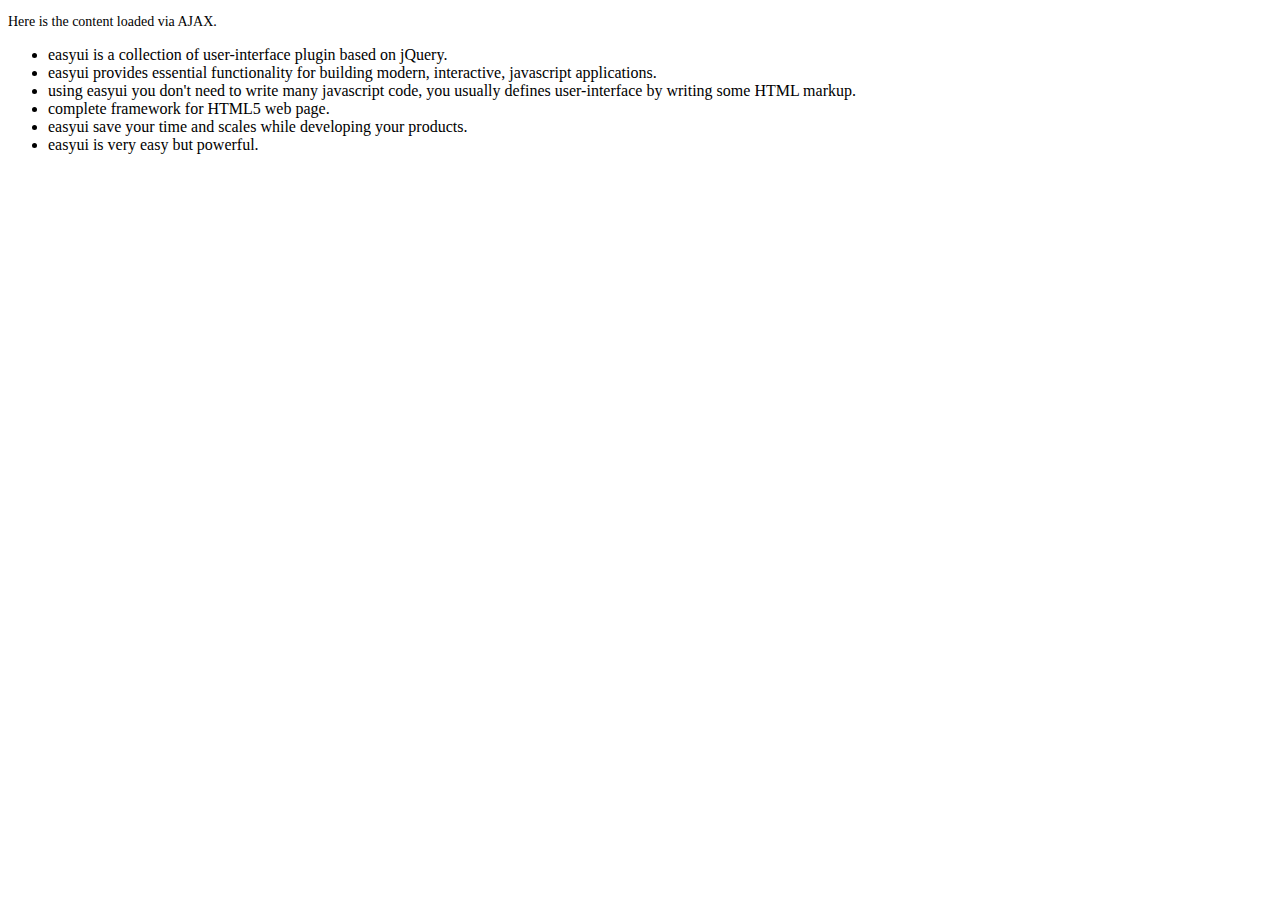
<file: Proyecto_ODS/easyui/demo-mobile/accordion/_content.html>
<!DOCTYPE html>
<html>
<head>
	<meta charset="UTF-8">
	<title>AJAX Content</title>
</head>
<body>
	<p style="font-size:14px">Here is the content loaded via AJAX.</p>
	<ul>
		<li>easyui is a collection of user-interface plugin based on jQuery.</li>
		<li>easyui provides essential functionality for building modern, interactive, javascript applications.</li>
		<li>using easyui you don't need to write many javascript code, you usually defines user-interface by writing some HTML markup.</li>
		<li>complete framework for HTML5 web page.</li>
		<li>easyui save your time and scales while developing your products.</li>
		<li>easyui is very easy but powerful.</li>
	</ul>
</body>
</html>
</file>
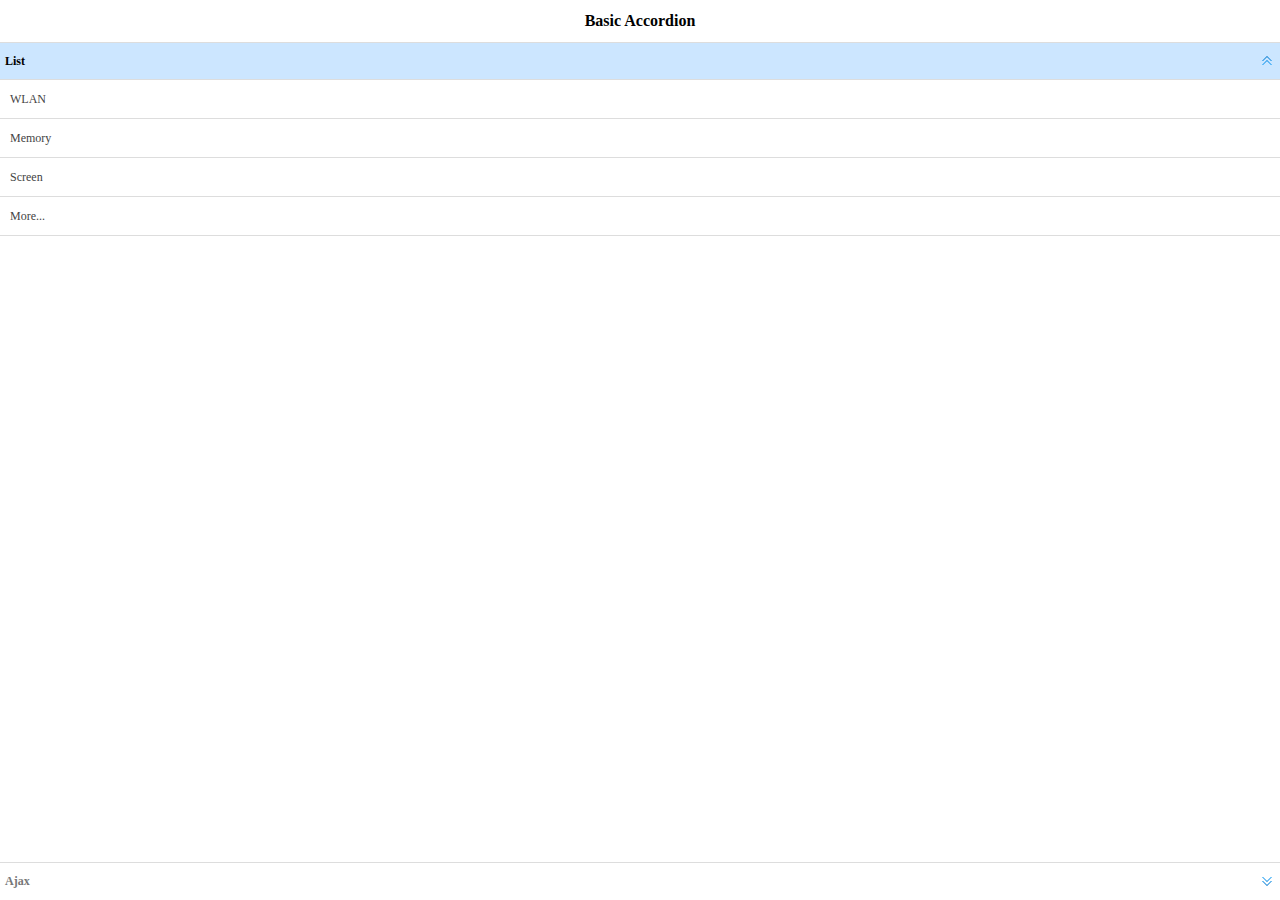
<file: Proyecto_ODS/easyui/demo-mobile/accordion/basic.html>
<!doctype html><html><head>    <meta charset="UTF-8">  	<meta name="viewport" content="initial-scale=1.0, maximum-scale=1.0, user-scalable=no">    <title>Basic Accordion - jQuery EasyUI Mobile Demo</title>      <link rel="stylesheet" type="text/css" href="../../themes/metro/easyui.css">      <link rel="stylesheet" type="text/css" href="../../themes/mobile.css">      <link rel="stylesheet" type="text/css" href="../../themes/icon.css">      <script type="text/javascript" src="../../jquery.min.js"></script>      <script type="text/javascript" src="../../jquery.easyui.min.js"></script>     <script type="text/javascript" src="../../jquery.easyui.mobile.js"></script> </head><body>	<div class="easyui-navpanel">		<header>			<div class="m-toolbar">				<span class="m-title">Basic Accordion</span>			</div>		</header>		<div class="easyui-accordion" fit="true" border="false">			<div title="List">				<ul class="m-list">					<li>WLAN</li>					<li>Memory</li>					<li>Screen</li>					<li>More...</li>				</ul>			</div>			<div title="Ajax" href="_content.html" style="padding:10px"></div>		</div>	</div></body>	</html>
</file>
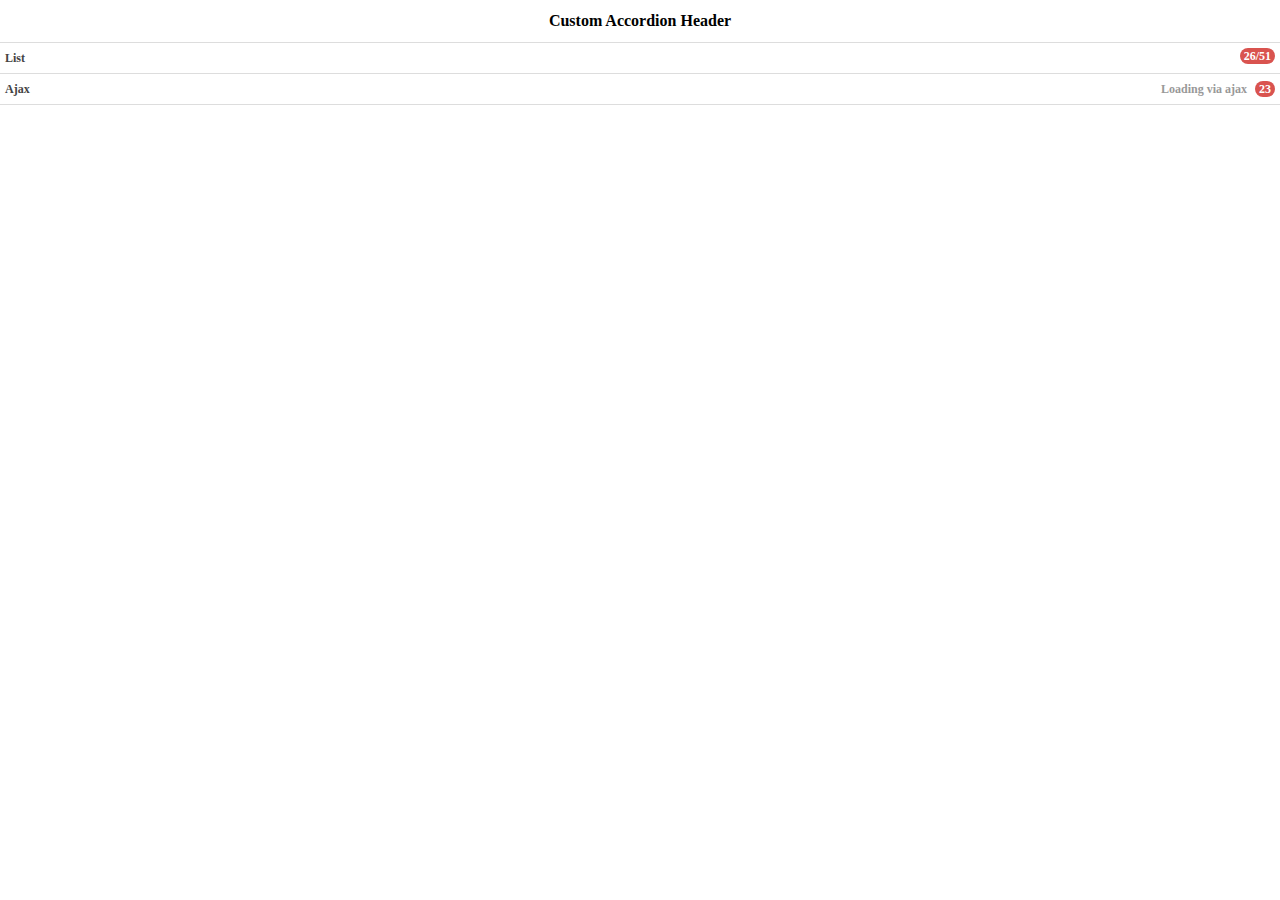
<file: Proyecto_ODS/easyui/demo-mobile/accordion/header.html>
<!doctype html><html><head>    <meta charset="UTF-8">  	<meta name="viewport" content="initial-scale=1.0, maximum-scale=1.0, user-scalable=no">    <title>Custom Accordion Header - jQuery EasyUI Mobile Demo</title>      <link rel="stylesheet" type="text/css" href="../../themes/metro/easyui.css">      <link rel="stylesheet" type="text/css" href="../../themes/mobile.css">      <link rel="stylesheet" type="text/css" href="../../themes/icon.css">      <script type="text/javascript" src="../../jquery.min.js"></script>      <script type="text/javascript" src="../../jquery.easyui.min.js"></script>     <script type="text/javascript" src="../../jquery.easyui.mobile.js"></script> </head><body>	<div class="easyui-navpanel">		<header>			<div class="m-toolbar">				<span class="m-title">Custom Accordion Header</span>			</div>		</header>		<div class="easyui-accordion" data-options="fit:true,border:false,selected:-1">			<div>				<header>					<div class="hh-inner">						<span>List</span>						<span class="m-badge" style="float:right">26/51</span>					</div>				</header>				<ul class="m-list">					<li>WLAN</li>					<li>Memory</li>					<li>Screen</li>					<li>More...</li>				</ul>			</div>			<div href="_content.html" style="padding:10px">				<header>					<div class="hh-inner">						<span>Ajax</span>						<span style="float:right">							<span style="color:#999;margin-right:5px">Loading via ajax</span>							<span class="m-badge">23</span>						</span>					</div>				</header>			</div>		</div>	</div>	<style scoped>		.hh-inner{			position: relative;			line-height: 20px;			background: #fff;			font-weight: bold;			margin: -5px;			padding: 5px;		}	</style></body>	</html>
</file>
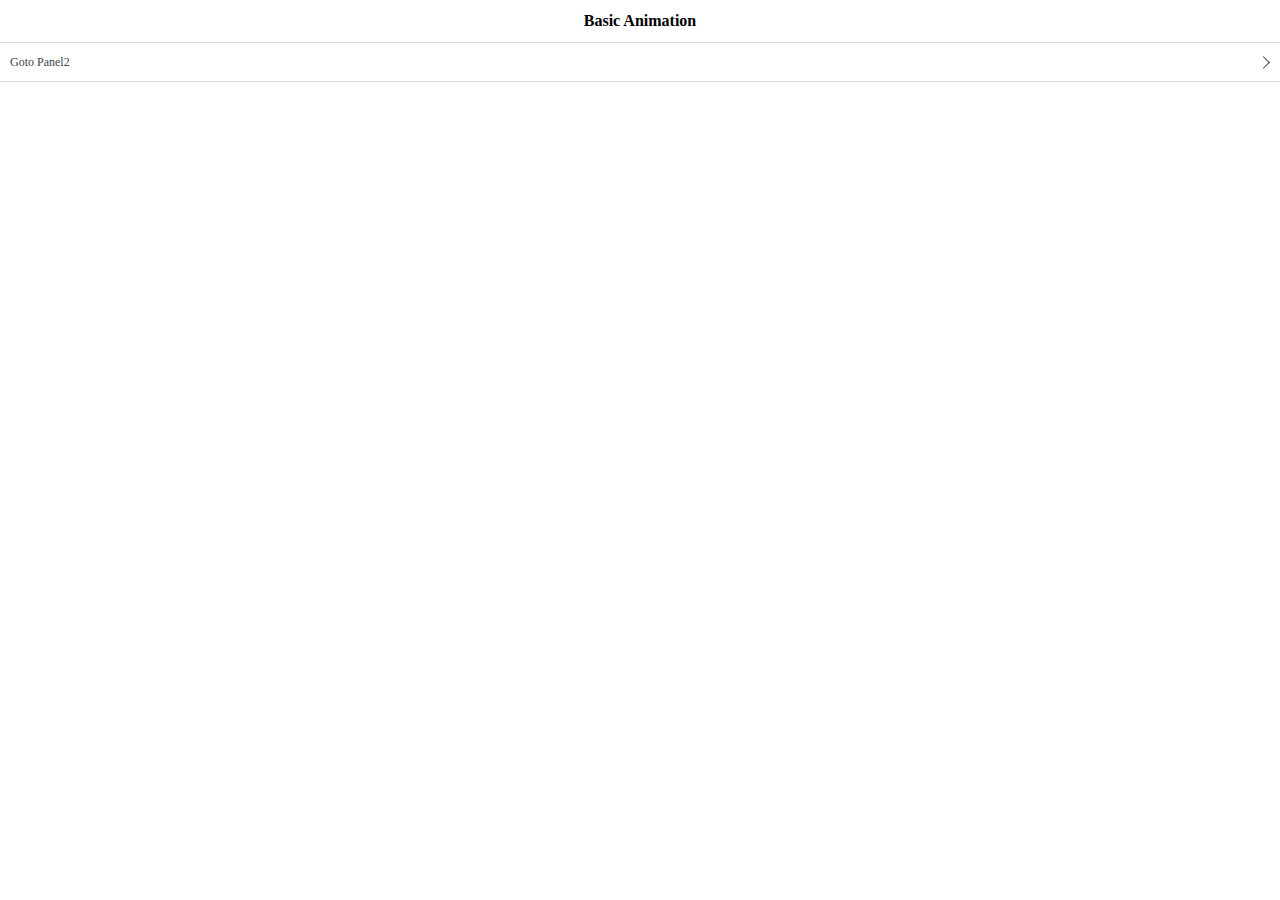
<file: Proyecto_ODS/easyui/demo-mobile/animation/basic.html>
<!doctype html><html><head>    <meta charset="UTF-8">  	<meta name="viewport" content="initial-scale=1.0, maximum-scale=1.0, user-scalable=no">    <title>Basic Animation - jQuery EasyUI Mobile Demo</title>      <link rel="stylesheet" type="text/css" href="../../themes/metro/easyui.css">      <link rel="stylesheet" type="text/css" href="../../themes/mobile.css">      <link rel="stylesheet" type="text/css" href="../../themes/icon.css">      <script type="text/javascript" src="../../jquery.min.js"></script>      <script type="text/javascript" src="../../jquery.easyui.min.js"></script>     <script type="text/javascript" src="../../jquery.easyui.mobile.js"></script> </head><body>	<div class="easyui-navpanel">		<header>			<div class="m-toolbar">				<span class="m-title">Basic Animation</span>			</div>		</header>		<ul class="m-list">			<li><a href="#p2">Goto Panel2</a></li>		</ul>	</div>	<div id="p2" class="easyui-navpanel">		<header>			<div class="m-toolbar">				<div class="m-left">					<a href="#" class="easyui-linkbutton m-back" data-options="plain:true,outline:true,back:true">Back</a>				</div>				<div class="m-title">Panel2</div>			</div>		</header>		<ul class="m-list">			<li><a href="#p3">Goto Panel3</a></li>		</ul>	</div>	<div id="p3" class="easyui-navpanel">		<header>			<div class="m-toolbar">				<div class="m-left">					<a href="#" class="easyui-linkbutton m-back" data-options="plain:true,outline:true,back:true">Back</a>				</div>				<div class="m-title">Panel3</div>			</div>		</header>		<div style="padding:20px 10px">			<p>Panel3 Content.</p>		</div>	</div></body>	</html>
</file>
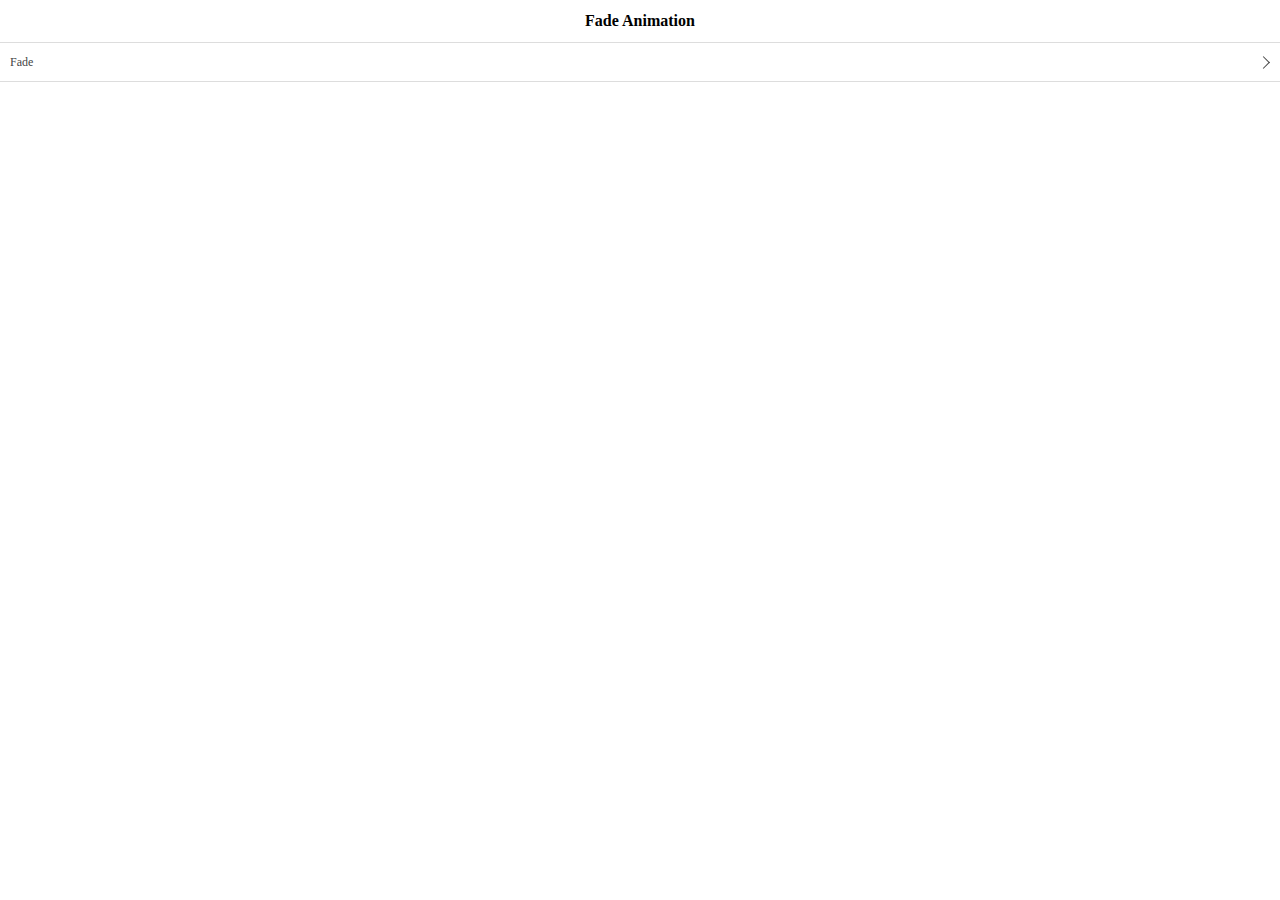
<file: Proyecto_ODS/easyui/demo-mobile/animation/fade.html>
<!doctype html><html><head>    <meta charset="UTF-8">  	<meta name="viewport" content="initial-scale=1.0, maximum-scale=1.0, user-scalable=no">    <title>Fade Animation - jQuery EasyUI Mobile Demo</title>      <link rel="stylesheet" type="text/css" href="../../themes/metro/easyui.css">      <link rel="stylesheet" type="text/css" href="../../themes/mobile.css">      <link rel="stylesheet" type="text/css" href="../../themes/icon.css">      <script type="text/javascript" src="../../jquery.min.js"></script>      <script type="text/javascript" src="../../jquery.easyui.min.js"></script>     <script type="text/javascript" src="../../jquery.easyui.mobile.js"></script> </head><body>	<div class="easyui-navpanel">		<header>			<div class="m-toolbar">				<span class="m-title">Fade Animation</span>			</div>		</header>		<ul class="m-list">			<li><a href="#p2" data-options="animation:'fade',direction:''">Fade</a></li>		</ul>	</div>	<div id="p2" class="easyui-navpanel">		<header>			<div class="m-toolbar">				<div class="m-left">					<a href="#" class="easyui-linkbutton m-back" data-options="plain:true,outline:true,back:true">Back</a>				</div>				<div class="m-title">Panel2</div>			</div>		</header>		<div style="padding:10px">			<p>Panel2 Content.</p>		</div>	</div></body>	</html>
</file>
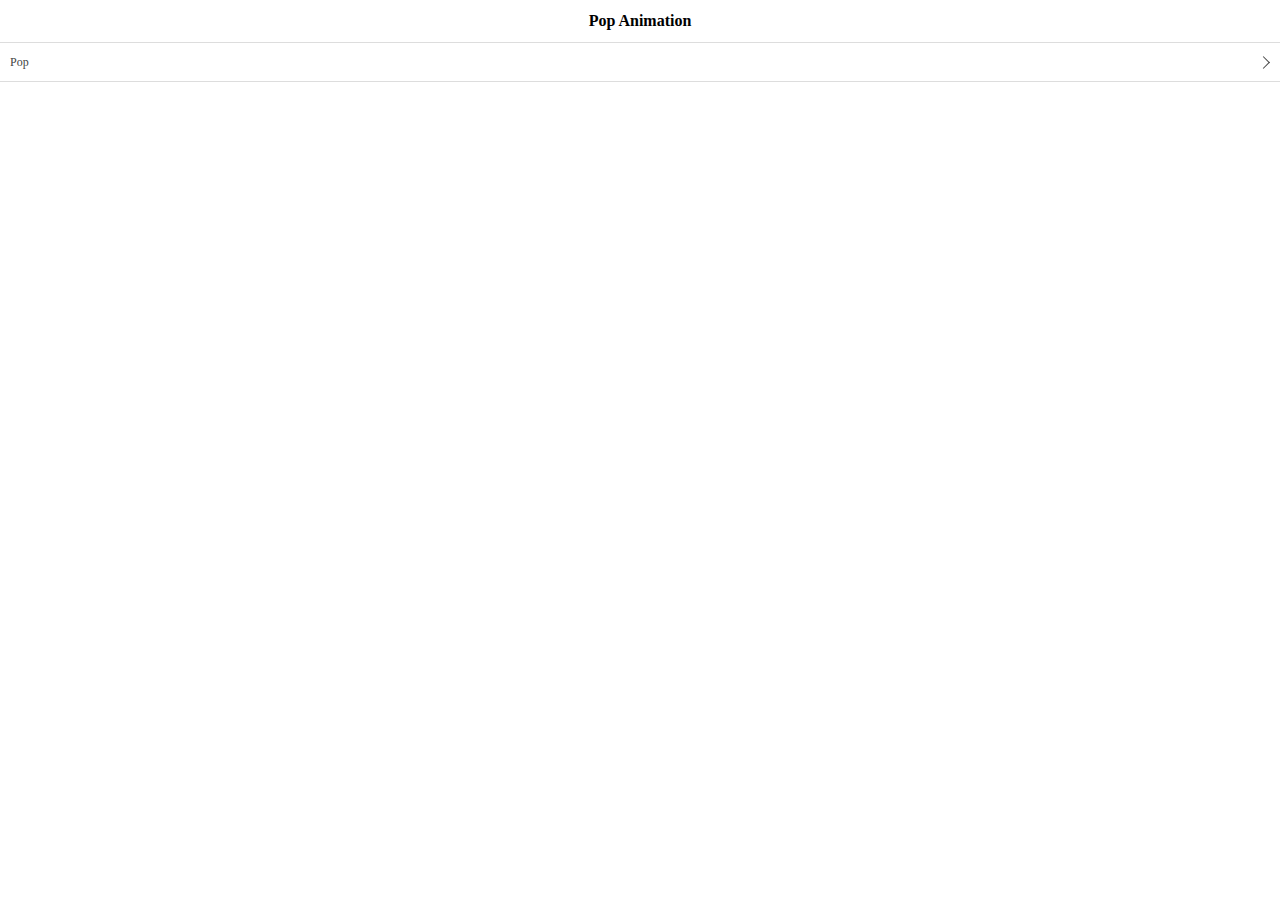
<file: Proyecto_ODS/easyui/demo-mobile/animation/pop.html>
<!doctype html><html><head>    <meta charset="UTF-8">  	<meta name="viewport" content="initial-scale=1.0, maximum-scale=1.0, user-scalable=no">    <title>Pop Animation - jQuery EasyUI Mobile Demo</title>      <link rel="stylesheet" type="text/css" href="../../themes/metro/easyui.css">      <link rel="stylesheet" type="text/css" href="../../themes/mobile.css">      <link rel="stylesheet" type="text/css" href="../../themes/icon.css">      <script type="text/javascript" src="../../jquery.min.js"></script>      <script type="text/javascript" src="../../jquery.easyui.min.js"></script>     <script type="text/javascript" src="../../jquery.easyui.mobile.js"></script> </head><body>	<div class="easyui-navpanel">		<header>			<div class="m-toolbar">				<span class="m-title">Pop Animation</span>			</div>		</header>		<ul class="m-list">			<li><a href="#p2" data-options="animation:'pop',direction:''">Pop</a></li>		</ul>	</div>	<div id="p2" class="easyui-navpanel">		<header>			<div class="m-toolbar">				<div class="m-left">					<a href="#" class="easyui-linkbutton m-back" data-options="plain:true,outline:true,back:true">Back</a>				</div>				<div class="m-title">Panel2</div>			</div>		</header>		<div style="padding:10px">			<p>Panel2 Content.</p>		</div>	</div></body>	</html>
</file>
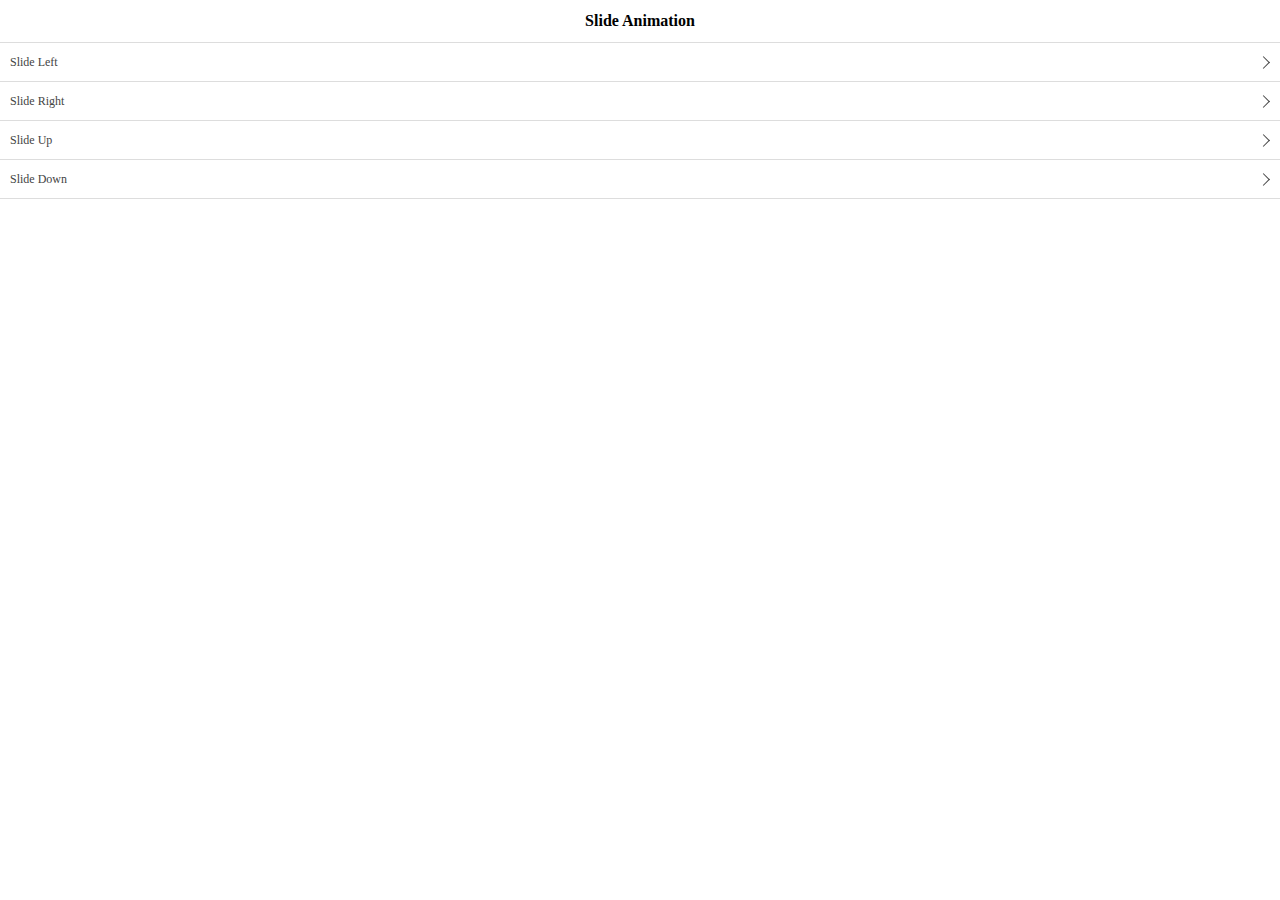
<file: Proyecto_ODS/easyui/demo-mobile/animation/slide.html>
<!doctype html><html><head>    <meta charset="UTF-8">  	<meta name="viewport" content="initial-scale=1.0, maximum-scale=1.0, user-scalable=no">    <title>Slide Animation - jQuery EasyUI Mobile Demo</title>      <link rel="stylesheet" type="text/css" href="../../themes/metro/easyui.css">      <link rel="stylesheet" type="text/css" href="../../themes/mobile.css">      <link rel="stylesheet" type="text/css" href="../../themes/icon.css">      <script type="text/javascript" src="../../jquery.min.js"></script>      <script type="text/javascript" src="../../jquery.easyui.min.js"></script>     <script type="text/javascript" src="../../jquery.easyui.mobile.js"></script> </head><body>	<div class="easyui-navpanel">		<header>			<div class="m-toolbar">				<span class="m-title">Slide Animation</span>			</div>		</header>		<ul class="m-list">			<li><a href="#p2" data-options="animation:'slide',direction:'left'">Slide Left</a></li>			<li><a href="#p2" data-options="animation:'slide',direction:'right'">Slide Right</a></li>			<li><a href="#p2" data-options="animation:'slide',direction:'up'">Slide Up</a></li>			<li><a href="#p2" data-options="animation:'slide',direction:'down'">Slide Down</a></li>		</ul>	</div>	<div id="p2" class="easyui-navpanel">		<header>			<div class="m-toolbar">				<div class="m-left">					<a href="#" class="easyui-linkbutton m-back" data-options="plain:true,outline:true,back:true">Back</a>				</div>				<div class="m-title">Panel2</div>			</div>		</header>		<div style="padding:10px">			<p>Panel2 Content.</p>		</div>	</div></body>	</html>
</file>
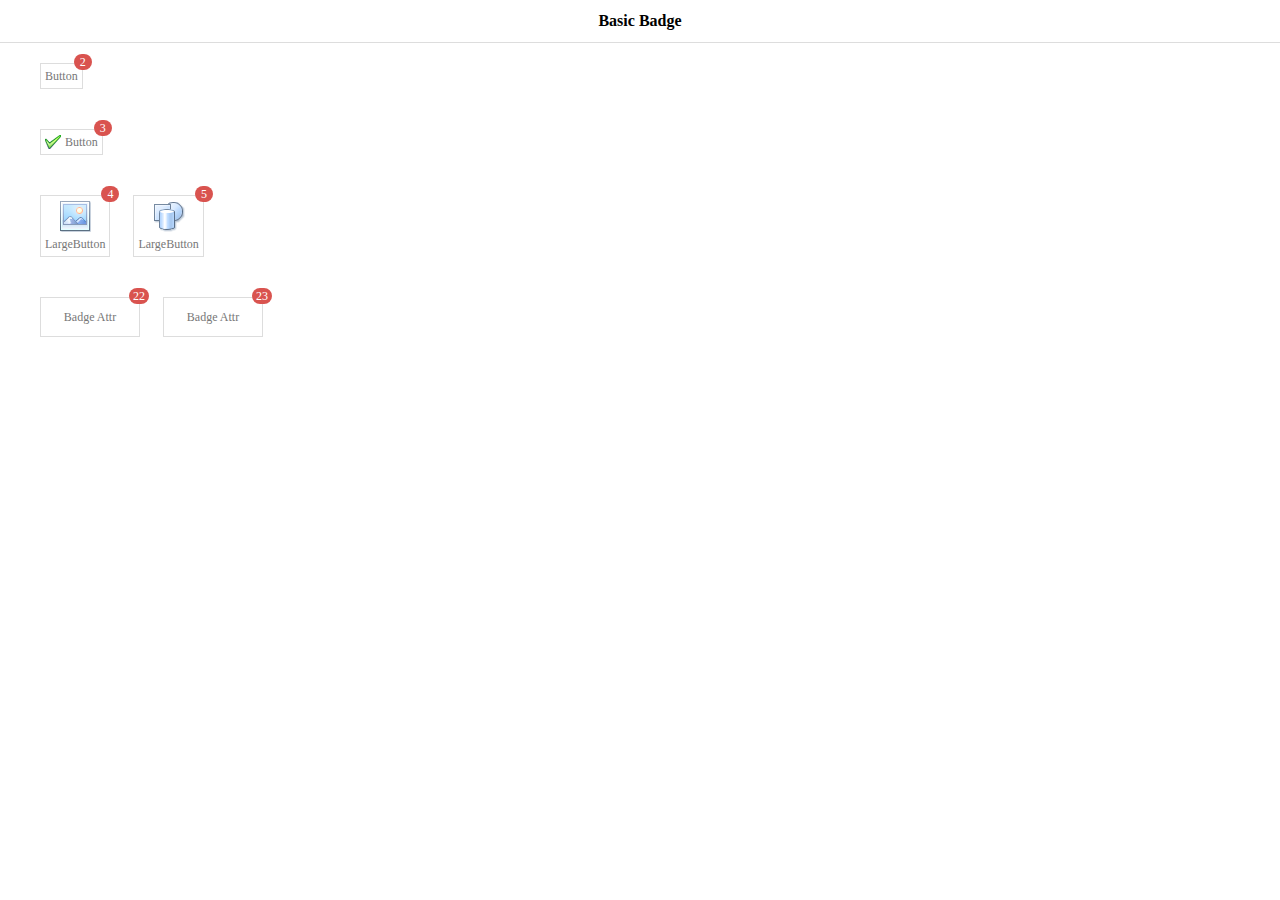
<file: Proyecto_ODS/easyui/demo-mobile/badge/basic.html>
<!doctype html><html><head>    <meta charset="UTF-8">  	<meta name="viewport" content="initial-scale=1.0, maximum-scale=1.0, user-scalable=no">    <title>Basic Badge - jQuery EasyUI Mobile Demo</title>      <link rel="stylesheet" type="text/css" href="../../themes/metro/easyui.css">      <link rel="stylesheet" type="text/css" href="../../themes/mobile.css">      <link rel="stylesheet" type="text/css" href="../../themes/icon.css">      <script type="text/javascript" src="../../jquery.min.js"></script>      <script type="text/javascript" src="../../jquery.easyui.min.js"></script>     <script type="text/javascript" src="../../jquery.easyui.mobile.js"></script> </head><body>	<div class="easyui-navpanel">		<header>			<div class="m-toolbar">				<span class="m-title">Basic Badge</span>			</div>		</header>		<div style="padding:20px 40px">			<a href="#" class="easyui-linkbutton">				Button<span class="m-badge">2</span>			</a>		</div>		<div style="padding:20px 40px">			<a href="#" class="easyui-linkbutton" iconCls="icon-ok">				Button<span class="m-badge">3</span>			</a>		</div>		<div style="padding:20px 40px">			<a href="#" class="easyui-linkbutton" data-options="iconCls:'icon-large-picture',iconAlign:'top',size:'large'">				LargeButton<span class="m-badge">4</span>			</a>			<a href="#" class="easyui-linkbutton" data-options="iconCls:'icon-large-shapes',iconAlign:'top',size:'large'" style="margin-left:20px">				LargeButton<span class="m-badge">5</span>			</a>		</div>		<div style="padding:20px 40px">			<a href="#" class="easyui-linkbutton m-badge" data-badge="22" style="width:100px;height:40px">Badge Attr</a>			<a href="#" class="easyui-linkbutton m-badge" data-badge="23" style="width:100px;height:40px;margin-left:20px">Badge Attr</a>		</div>	</div></body>	</html>
</file>
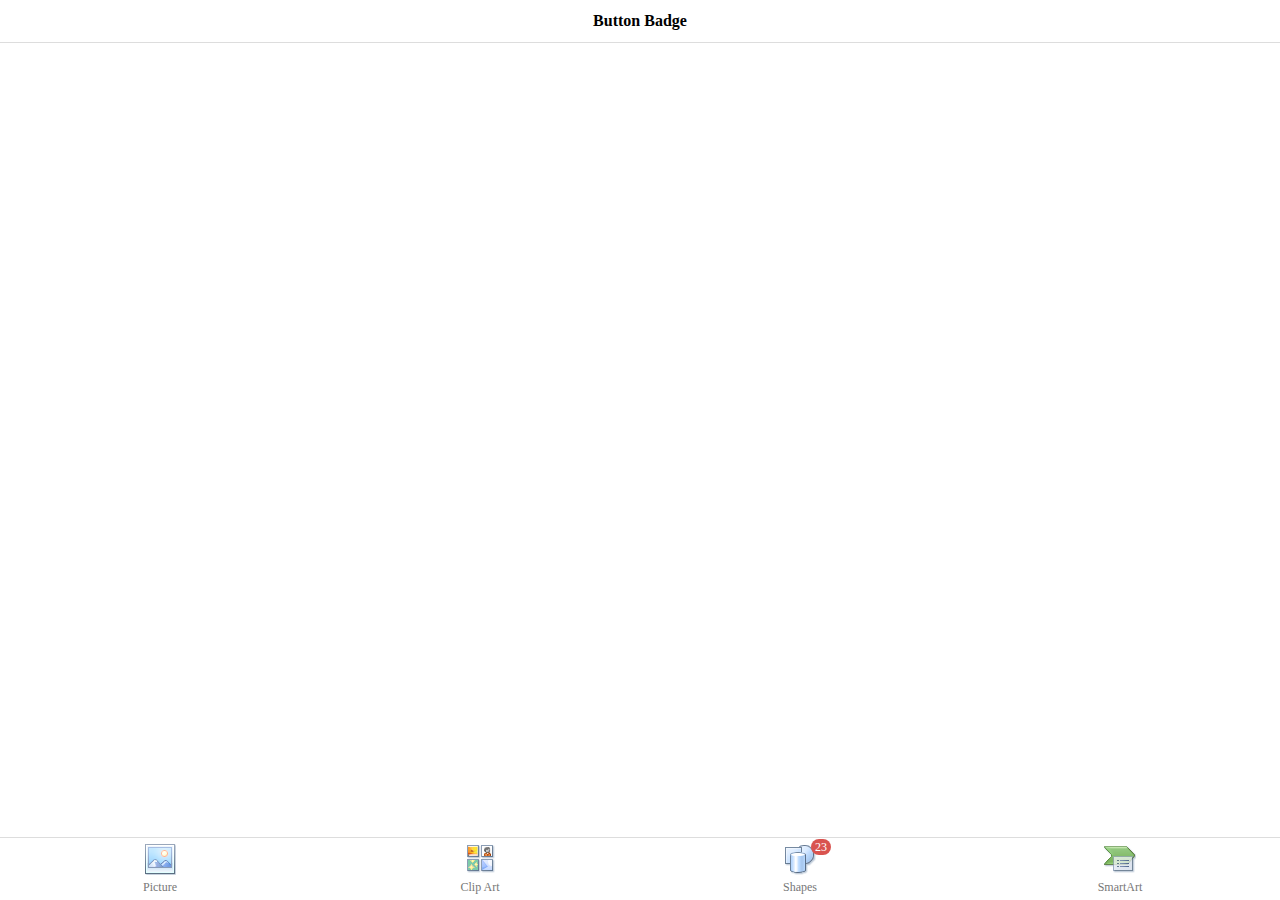
<file: Proyecto_ODS/easyui/demo-mobile/badge/button.html>
<!doctype html><html><head>    <meta charset="UTF-8">  	<meta name="viewport" content="initial-scale=1.0, maximum-scale=1.0, user-scalable=no">    <title>Button Badge - jQuery EasyUI Mobile Demo</title>      <link rel="stylesheet" type="text/css" href="../../themes/metro/easyui.css">      <link rel="stylesheet" type="text/css" href="../../themes/mobile.css">      <link rel="stylesheet" type="text/css" href="../../themes/icon.css">      <script type="text/javascript" src="../../jquery.min.js"></script>      <script type="text/javascript" src="../../jquery.easyui.min.js"></script>     <script type="text/javascript" src="../../jquery.easyui.mobile.js"></script> </head><body>	<div class="easyui-navpanel">		<header>			<div class="m-toolbar">				<span class="m-title">Button Badge</span>			</div>		</header>		<footer>            <div class="m-buttongroup m-buttongroup-justified" style="width:100%">                <a href="#" class="easyui-linkbutton" data-options="iconCls:'icon-large-picture',size:'large',iconAlign:'top',plain:true">Picture</a>                <a href="#" class="easyui-linkbutton" data-options="iconCls:'icon-large-clipart',size:'large',iconAlign:'top',plain:true">Clip Art</a>                <a href="#" class="easyui-linkbutton" data-options="iconCls:'icon-large-shapes',size:'large',iconAlign:'top',plain:true">Shapes<span class="m-badge">23</span></a>                <a href="#" class="easyui-linkbutton" data-options="iconCls:'icon-large-smartart',size:'large',iconAlign:'top',plain:true">SmartArt</a>            </div>		</footer>	</div></body>	</html>
</file>
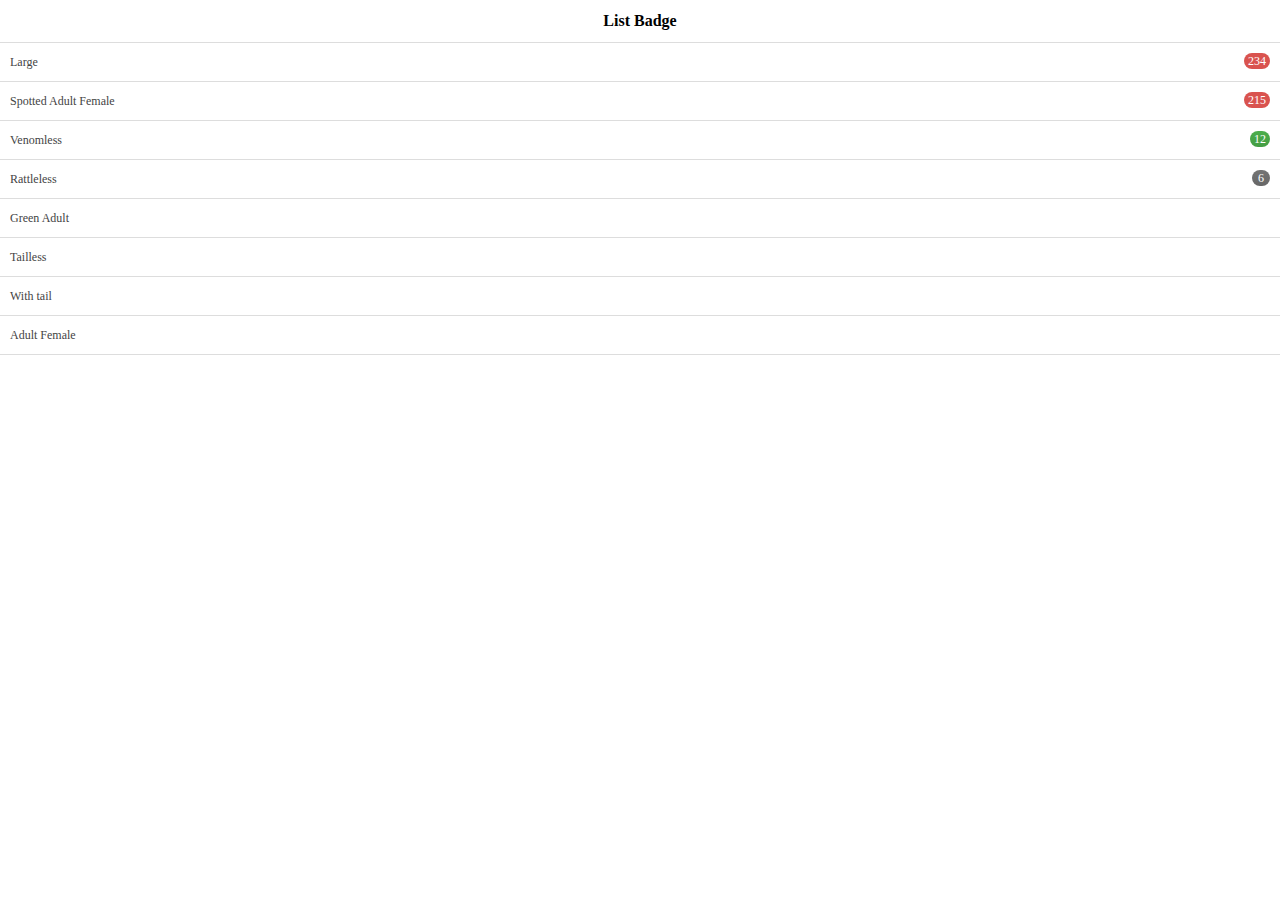
<file: Proyecto_ODS/easyui/demo-mobile/badge/list.html>
<!doctype html><html><head>    <meta charset="UTF-8">  	<meta name="viewport" content="initial-scale=1.0, maximum-scale=1.0, user-scalable=no">    <title>List Badge - jQuery EasyUI Mobile Demo</title>      <link rel="stylesheet" type="text/css" href="../../themes/metro/easyui.css">      <link rel="stylesheet" type="text/css" href="../../themes/mobile.css">      <link rel="stylesheet" type="text/css" href="../../themes/color.css">      <link rel="stylesheet" type="text/css" href="../../themes/icon.css">      <script type="text/javascript" src="../../jquery.min.js"></script>      <script type="text/javascript" src="../../jquery.easyui.min.js"></script>     <script type="text/javascript" src="../../jquery.easyui.mobile.js"></script> </head><body>	<div class="easyui-navpanel">		<header>			<div class="m-toolbar">				<span class="m-title">List Badge</span>			</div>		</header>		<ul class="m-list">			<li>Large				<div class="m-right"><span class="m-badge" style="margin-top:10px">234</span></div>			</li>			<li>Spotted Adult Female				<div class="m-right"><span class="m-badge" style="margin-top:10px">215</span></div>			</li>			<li>Venomless				<div class="m-right"><span class="m-badge c1" style="margin-top:10px">12</span></div>			</li>			<li>Rattleless				<div class="m-right"><span class="m-badge c2" style="margin-top:10px">6</span></div>			</li>			<li>Green Adult</li>			<li>Tailless</li>			<li>With tail</li>			<li>Adult Female</li>		</ul>	</div></body>	</html>
</file>
<file: Proyecto_ODS/easyui/themes/metro/easyui.css>
.panel {
  overflow: hidden;
  text-align: left;
  margin: 0;
  border: 0;
  -moz-border-radius: 0 0 0 0;
  -webkit-border-radius: 0 0 0 0;
  border-radius: 0 0 0 0;
}
.panel-header,
.panel-body {
  border-width: 1px;
  border-style: solid;
}
.panel-header {
  padding: 5px;
  position: relative;
}
.panel-title {
  background: url('images/blank.gif') no-repeat;
}
.panel-header-noborder {
  border-width: 0 0 1px 0;
}
.panel-body {
  overflow: auto;
  border-top-width: 0;
  padding: 0;
}
.panel-body-noheader {
  border-top-width: 1px;
}
.panel-body-noborder {
  border-width: 0px;
}
.panel-body-nobottom {
  border-bottom-width: 0;
}
.panel-with-icon {
  padding-left: 18px;
}
.panel-icon,
.panel-tool {
  position: absolute;
  top: 50%;
  margin-top: -8px;
  height: 16px;
  overflow: hidden;
}
.panel-icon {
  left: 5px;
  width: 16px;
}
.panel-tool {
  right: 5px;
  width: auto;
}
.panel-tool a {
  display: inline-block;
  width: 16px;
  height: 16px;
  opacity: 0.6;
  filter: alpha(opacity=60);
  margin: 0 0 0 2px;
  vertical-align: top;
}
.panel-tool a:hover {
  opacity: 1;
  filter: alpha(opacity=100);
  background-color: #E6E6E6;
  -moz-border-radius: -2px -2px -2px -2px;
  -webkit-border-radius: -2px -2px -2px -2px;
  border-radius: -2px -2px -2px -2px;
}
.panel-loading {
  padding: 11px 0px 10px 30px;
}
.panel-noscroll {
  overflow: hidden;
}
.panel-fit,
.panel-fit body {
  height: 100%;
  margin: 0;
  padding: 0;
  border: 0;
  overflow: hidden;
}
.panel-loading {
  background: url('images/loading.gif') no-repeat 10px 10px;
}
.panel-tool-close {
  background: url('images/panel_tools.png') no-repeat -16px 0px;
}
.panel-tool-min {
  background: url('images/panel_tools.png') no-repeat 0px 0px;
}
.panel-tool-max {
  background: url('images/panel_tools.png') no-repeat 0px -16px;
}
.panel-tool-restore {
  background: url('images/panel_tools.png') no-repeat -16px -16px;
}
.panel-tool-collapse {
  background: url('images/panel_tools.png') no-repeat -32px 0;
}
.panel-tool-expand {
  background: url('images/panel_tools.png') no-repeat -32px -16px;
}
.panel-header,
.panel-body {
  border-color: #ddd;
}
.panel-header {
  background-color: #ffffff;
}
.panel-body {
  background-color: #fff;
  color: #444;
  font-size: 12px;
}
.panel-title {
  font-size: 12px;
  font-weight: bold;
  color: #777;
  height: 16px;
  line-height: 16px;
}
.panel-footer {
  border: 1px solid #ddd;
  overflow: hidden;
  background: #fff;
}
.panel-footer-noborder {
  border-width: 1px 0 0 0;
}
.panel-hleft,
.panel-hright {
  position: relative;
}
.panel-hleft>.panel-body,
.panel-hright>.panel-body {
  position: absolute;
}
.panel-hleft>.panel-header {
  float: left;
}
.panel-hright>.panel-header {
  float: right;
}
.panel-hleft>.panel-body {
  border-top-width: 1px;
  border-left-width: 0;
}
.panel-hright>.panel-body {
  border-top-width: 1px;
  border-right-width: 0;
}
.panel-hleft>.panel-body-nobottom {
  border-bottom-width: 1px;
  border-right-width: 0;
}
.panel-hright>.panel-body-nobottom {
  border-bottom-width: 1px;
  border-left-width: 0;
}
.panel-hleft>.panel-footer {
  position: absolute;
  right: 0;
}
.panel-hright>.panel-footer {
  position: absolute;
  left: 0;
}
.panel-hleft>.panel-header-noborder {
  border-width: 0 1px 0 0;
}
.panel-hright>.panel-header-noborder {
  border-width: 0 0 0 1px;
}
.panel-hleft>.panel-body-noborder {
  border-width: 0;
}
.panel-hright>.panel-body-noborder {
  border-width: 0;
}
.panel-hleft>.panel-body-noheader {
  border-left-width: 1px;
}
.panel-hright>.panel-body-noheader {
  border-right-width: 1px;
}
.panel-hleft>.panel-footer-noborder {
  border-width: 0 0 0 1px;
}
.panel-hright>.panel-footer-noborder {
  border-width: 0 1px 0 0;
}
.panel-hleft>.panel-header .panel-icon,
.panel-hright>.panel-header .panel-icon {
  margin-top: 0;
  top: 5px;
}
.panel-hleft>.panel-header .panel-title,
.panel-hright>.panel-header .panel-title {
  position: absolute;
  min-width: 16px;
  left: 21px;
  top: 5px;
  bottom: auto;
  white-space: nowrap;
  word-wrap: normal;
  -webkit-transform: rotate(90deg);
  -webkit-transform-origin: 0 0;
  -moz-transform: rotate(90deg);
  -moz-transform-origin: 0 0;
  -o-transform: rotate(90deg);
  -o-transform-origin: 0 0;
  transform: rotate(90deg);
  transform-origin: 0 0;
}
.panel-hleft>.panel-header .panel-title-up,
.panel-hright>.panel-header .panel-title-up {
  position: absolute;
  min-width: 16px;
  left: 21px;
  top: auto;
  bottom: 5px;
  text-align: right;
  white-space: nowrap;
  word-wrap: normal;
  -webkit-transform: rotate(-90deg);
  -webkit-transform-origin: 0 0;
  -moz-transform: rotate(-90deg);
  -moz-transform-origin: 0 0;
  -o-transform: rotate(-90deg);
  -o-transform-origin: 0 0;
  transform: rotate(-90deg);
  transform-origin: 0 16px;
}
.panel-hleft>.panel-header .panel-with-icon.panel-title-up,
.panel-hright>.panel-header .panel-with-icon.panel-title-up {
  padding-left: 0;
  padding-right: 18px;
}
.panel-hleft>.panel-header .panel-tool,
.panel-hright>.panel-header .panel-tool {
  top: auto;
  bottom: 5px;
  width: 16px;
  height: auto;
  left: 50%;
  margin-left: -8px;
  margin-top: 0;
}
.panel-hleft>.panel-header .panel-tool a,
.panel-hright>.panel-header .panel-tool a {
  margin: 2px 0 0 0;
}
.accordion {
  overflow: hidden;
  border-width: 1px;
  border-style: solid;
}
.accordion .accordion-header {
  border-width: 0 0 1px;
  cursor: pointer;
}
.accordion .accordion-body {
  border-width: 0 0 1px;
}
.accordion-noborder {
  border-width: 0;
}
.accordion-noborder .accordion-header {
  border-width: 0 0 1px;
}
.accordion-noborder .accordion-body {
  border-width: 0 0 1px;
}
.accordion-collapse {
  background: url('images/accordion_arrows.png') no-repeat 0 0;
}
.accordion-expand {
  background: url('images/accordion_arrows.png') no-repeat -16px 0;
}
.accordion {
  background: #fff;
  border-color: #ddd;
}
.accordion .accordion-header {
  background: #ffffff;
  filter: none;
}
.accordion .accordion-header-selected {
  background: #CCE6FF;
}
.accordion .accordion-header-selected .panel-title {
  color: #000;
}
.accordion .panel-last > .accordion-header {
  border-bottom-color: #ffffff;
}
.accordion .panel-last > .accordion-body {
  border-bottom-color: #fff;
}
.accordion .panel-last > .accordion-header-selected,
.accordion .panel-last > .accordion-header-border {
  border-bottom-color: #ddd;
}
.accordion> .panel-hleft {
  float: left;
}
.accordion> .panel-hleft>.panel-header {
  border-width: 0 1px 0 0;
}
.accordion> .panel-hleft> .panel-body {
  border-width: 0 1px 0 0;
}
.accordion> .panel-hleft.panel-last > .accordion-header {
  border-right-color: #ffffff;
}
.accordion> .panel-hleft.panel-last > .accordion-body {
  border-right-color: #fff;
}
.accordion> .panel-hleft.panel-last > .accordion-header-selected,
.accordion> .panel-hleft.panel-last > .accordion-header-border {
  border-right-color: #ddd;
}
.accordion> .panel-hright {
  float: right;
}
.accordion> .panel-hright>.panel-header {
  border-width: 0 0 0 1px;
}
.accordion> .panel-hright> .panel-body {
  border-width: 0 0 0 1px;
}
.accordion> .panel-hright.panel-last > .accordion-header {
  border-left-color: #ffffff;
}
.accordion> .panel-hright.panel-last > .accordion-body {
  border-left-color: #fff;
}
.accordion> .panel-hright.panel-last > .accordion-header-selected,
.accordion> .panel-hright.panel-last > .accordion-header-border {
  border-left-color: #ddd;
}
.window {
  overflow: hidden;
  padding: 5px;
  border-width: 1px;
  border-style: solid;
}
.window .window-header {
  background: transparent;
  padding: 0px 0px 6px 0px;
}
.window .window-body {
  border-width: 1px;
  border-style: solid;
  border-top-width: 0px;
}
.window .window-body-noheader {
  border-top-width: 1px;
}
.window .panel-body-nobottom {
  border-bottom-width: 0;
}
.window .window-header .panel-icon,
.window .window-header .panel-tool {
  top: 50%;
  margin-top: -11px;
}
.window .window-header .panel-icon {
  left: 1px;
}
.window .window-header .panel-tool {
  right: 1px;
}
.window .window-header .panel-with-icon {
  padding-left: 18px;
}
.window-proxy {
  position: absolute;
  overflow: hidden;
}
.window-proxy-mask {
  position: absolute;
  filter: alpha(opacity=5);
  opacity: 0.05;
}
.window-mask {
  position: absolute;
  left: 0;
  top: 0;
  width: 100%;
  height: 100%;
  filter: alpha(opacity=40);
  opacity: 0.40;
  font-size: 1px;
  overflow: hidden;
}
.window,
.window-shadow {
  position: absolute;
  -moz-border-radius: 0px 0px 0px 0px;
  -webkit-border-radius: 0px 0px 0px 0px;
  border-radius: 0px 0px 0px 0px;
}
.window-shadow {
  background: #eee;
  -moz-box-shadow: 2px 2px 3px #ededed;
  -webkit-box-shadow: 2px 2px 3px #ededed;
  box-shadow: 2px 2px 3px #ededed;
  filter: progid:DXImageTransform.Microsoft.Blur(pixelRadius=2,MakeShadow=false,ShadowOpacity=0.2);
}
.window,
.window .window-body {
  border-color: #ddd;
}
.window {
  background-color: #ffffff;
}
.window-proxy {
  border: 1px dashed #ddd;
}
.window-proxy-mask,
.window-mask {
  background: #eee;
}
.window .panel-footer {
  border: 1px solid #ddd;
  position: relative;
  top: -1px;
}
.window-thinborder {
  padding: 0;
}
.window-thinborder .window-header {
  padding: 5px 5px 6px 5px;
}
.window-thinborder .window-body {
  border-width: 0px;
}
.window-thinborder .window-header .panel-icon,
.window-thinborder .window-header .panel-tool {
  margin-top: -9px;
  margin-left: 5px;
  margin-right: 5px;
}
.window-noborder {
  border: 0;
}
.window.panel-hleft .window-header {
  padding: 0 6px 0 0;
}
.window.panel-hright .window-header {
  padding: 0 0 0 6px;
}
.window.panel-hleft>.panel-header .panel-title {
  top: auto;
  left: 16px;
}
.window.panel-hright>.panel-header .panel-title {
  top: auto;
  right: 16px;
}
.window.panel-hleft>.panel-header .panel-title-up,
.window.panel-hright>.panel-header .panel-title-up {
  bottom: 0;
}
.window.panel-hleft .window-body {
  border-width: 1px 1px 1px 0;
}
.window.panel-hright .window-body {
  border-width: 1px 0 1px 1px;
}
.window.panel-hleft .window-header .panel-icon {
  top: 1px;
  margin-top: 0;
  left: 0;
}
.window.panel-hright .window-header .panel-icon {
  top: 1px;
  margin-top: 0;
  left: auto;
  right: 1px;
}
.window.panel-hleft .window-header .panel-tool,
.window.panel-hright .window-header .panel-tool {
  margin-top: 0;
  top: auto;
  bottom: 1px;
  right: auto;
  margin-right: 0;
  left: 50%;
  margin-left: -11px;
}
.window.panel-hright .window-header .panel-tool {
  left: auto;
  right: 1px;
}
.window-thinborder.panel-hleft .window-header {
  padding: 5px 6px 5px 5px;
}
.window-thinborder.panel-hright .window-header {
  padding: 5px 5px 5px 6px;
}
.window-thinborder.panel-hleft>.panel-header .panel-title {
  left: 21px;
}
.window-thinborder.panel-hleft>.panel-header .panel-title-up,
.window-thinborder.panel-hright>.panel-header .panel-title-up {
  bottom: 5px;
}
.window-thinborder.panel-hleft .window-header .panel-icon,
.window-thinborder.panel-hright .window-header .panel-icon {
  margin-top: 5px;
}
.window-thinborder.panel-hleft .window-header .panel-tool,
.window-thinborder.panel-hright .window-header .panel-tool {
  left: 16px;
  bottom: 5px;
}
.dialog-content {
  overflow: auto;
}
.dialog-toolbar {
  position: relative;
  padding: 2px 5px;
}
.dialog-tool-separator {
  float: left;
  height: 24px;
  border-left: 1px solid #ddd;
  border-right: 1px solid #fff;
  margin: 2px 1px;
}
.dialog-button {
  position: relative;
  top: -1px;
  padding: 5px;
  text-align: right;
}
.dialog-button .l-btn {
  margin-left: 5px;
}
.dialog-toolbar,
.dialog-button {
  background: #fff;
  border-width: 1px;
  border-style: solid;
}
.dialog-toolbar {
  border-color: #ddd #ddd #ddd #ddd;
}
.dialog-button {
  border-color: #ddd #ddd #ddd #ddd;
}
.window-thinborder .dialog-toolbar {
  border-left: transparent;
  border-right: transparent;
  border-top-color: #fff;
}
.window-thinborder .dialog-button {
  top: 0px;
  padding: 5px 8px 8px 8px;
  border-left: transparent;
  border-right: transparent;
  border-bottom: transparent;
}
.l-btn {
  text-decoration: none;
  display: inline-block;
  overflow: hidden;
  margin: 0;
  padding: 0;
  cursor: pointer;
  outline: none;
  text-align: center;
  vertical-align: middle;
  line-height: normal;
}
.l-btn-plain {
  border-width: 0;
  padding: 1px;
}
.l-btn-left {
  display: inline-block;
  position: relative;
  overflow: hidden;
  margin: 0;
  padding: 0;
  vertical-align: top;
}
.l-btn-text {
  display: inline-block;
  vertical-align: top;
  width: auto;
  line-height: 24px;
  font-size: 12px;
  padding: 0;
  margin: 0 4px;
}
.l-btn-icon {
  display: inline-block;
  width: 16px;
  height: 16px;
  line-height: 16px;
  position: absolute;
  top: 50%;
  margin-top: -8px;
  font-size: 1px;
}
.l-btn span span .l-btn-empty {
  display: inline-block;
  margin: 0;
  width: 16px;
  height: 24px;
  font-size: 1px;
  vertical-align: top;
}
.l-btn span .l-btn-icon-left {
  padding: 0 0 0 20px;
  background-position: left center;
}
.l-btn span .l-btn-icon-right {
  padding: 0 20px 0 0;
  background-position: right center;
}
.l-btn-icon-left .l-btn-text {
  margin: 0 4px 0 24px;
}
.l-btn-icon-left .l-btn-icon {
  left: 4px;
}
.l-btn-icon-right .l-btn-text {
  margin: 0 24px 0 4px;
}
.l-btn-icon-right .l-btn-icon {
  right: 4px;
}
.l-btn-icon-top .l-btn-text {
  margin: 20px 4px 0 4px;
}
.l-btn-icon-top .l-btn-icon {
  top: 4px;
  left: 50%;
  margin: 0 0 0 -8px;
}
.l-btn-icon-bottom .l-btn-text {
  margin: 0 4px 20px 4px;
}
.l-btn-icon-bottom .l-btn-icon {
  top: auto;
  bottom: 4px;
  left: 50%;
  margin: 0 0 0 -8px;
}
.l-btn-left .l-btn-empty {
  margin: 0 4px;
  width: 16px;
}
.l-btn-plain:hover {
  padding: 0;
}
.l-btn-focus {
  outline: #0000FF dotted thin;
}
.l-btn-large .l-btn-text {
  line-height: 40px;
}
.l-btn-large .l-btn-icon {
  width: 32px;
  height: 32px;
  line-height: 32px;
  margin-top: -16px;
}
.l-btn-large .l-btn-icon-left .l-btn-text {
  margin-left: 40px;
}
.l-btn-large .l-btn-icon-right .l-btn-text {
  margin-right: 40px;
}
.l-btn-large .l-btn-icon-top .l-btn-text {
  margin-top: 36px;
  line-height: 24px;
  min-width: 32px;
}
.l-btn-large .l-btn-icon-top .l-btn-icon {
  margin: 0 0 0 -16px;
}
.l-btn-large .l-btn-icon-bottom .l-btn-text {
  margin-bottom: 36px;
  line-height: 24px;
  min-width: 32px;
}
.l-btn-large .l-btn-icon-bottom .l-btn-icon {
  margin: 0 0 0 -16px;
}
.l-btn-large .l-btn-left .l-btn-empty {
  margin: 0 4px;
  width: 32px;
}
.l-btn {
  color: #777;
  background: #ffffff;
  background-repeat: repeat-x;
  border: 1px solid #dddddd;
  background: -webkit-linear-gradient(top,#ffffff 0,#ffffff 100%);
  background: -moz-linear-gradient(top,#ffffff 0,#ffffff 100%);
  background: -o-linear-gradient(top,#ffffff 0,#ffffff 100%);
  background: linear-gradient(to bottom,#ffffff 0,#ffffff 100%);
  background-repeat: repeat-x;
  filter: progid:DXImageTransform.Microsoft.gradient(startColorstr=#ffffff,endColorstr=#ffffff,GradientType=0);
  -moz-border-radius: 0px 0px 0px 0px;
  -webkit-border-radius: 0px 0px 0px 0px;
  border-radius: 0px 0px 0px 0px;
}
.l-btn:hover {
  background: #E6E6E6;
  color: #444;
  border: 1px solid #ddd;
  filter: none;
}
.l-btn-plain {
  background: transparent;
  border-width: 0;
  filter: none;
}
.l-btn-outline {
  border-width: 1px;
  border-color: #ddd;
  padding: 0;
}
.l-btn-plain:hover {
  background: #E6E6E6;
  color: #444;
  border: 1px solid #ddd;
  -moz-border-radius: 0px 0px 0px 0px;
  -webkit-border-radius: 0px 0px 0px 0px;
  border-radius: 0px 0px 0px 0px;
}
.l-btn-disabled,
.l-btn-disabled:hover {
  opacity: 0.5;
  cursor: default;
  background: #ffffff;
  color: #777;
  background: -webkit-linear-gradient(top,#ffffff 0,#ffffff 100%);
  background: -moz-linear-gradient(top,#ffffff 0,#ffffff 100%);
  background: -o-linear-gradient(top,#ffffff 0,#ffffff 100%);
  background: linear-gradient(to bottom,#ffffff 0,#ffffff 100%);
  background-repeat: repeat-x;
  filter: progid:DXImageTransform.Microsoft.gradient(startColorstr=#ffffff,endColorstr=#ffffff,GradientType=0);
}
.l-btn-disabled .l-btn-text,
.l-btn-disabled .l-btn-icon {
  filter: alpha(opacity=50);
}
.l-btn-plain-disabled,
.l-btn-plain-disabled:hover {
  background: transparent;
  filter: alpha(opacity=50);
}
.l-btn-selected,
.l-btn-selected:hover {
  background: #ddd;
  filter: none;
}
.l-btn-plain-selected,
.l-btn-plain-selected:hover {
  background: #ddd;
}
.textbox {
  position: relative;
  border: 1px solid #ddd;
  background-color: #fff;
  vertical-align: middle;
  display: inline-block;
  overflow: hidden;
  white-space: nowrap;
  margin: 0;
  padding: 0;
  -moz-border-radius: 0px 0px 0px 0px;
  -webkit-border-radius: 0px 0px 0px 0px;
  border-radius: 0px 0px 0px 0px;
}
.textbox .textbox-text {
  font-size: 12px;
  border: 0;
  margin: 0;
  padding: 4px;
  white-space: normal;
  vertical-align: top;
  outline-style: none;
  resize: none;
  -moz-border-radius: 0px 0px 0px 0px;
  -webkit-border-radius: 0px 0px 0px 0px;
  border-radius: 0px 0px 0px 0px;
}
.textbox .textbox-text::-ms-clear,
.textbox .textbox-text::-ms-reveal {
  display: none;
}
.textbox textarea.textbox-text {
  white-space: pre-wrap;
}
.textbox .textbox-prompt {
  font-size: 12px;
  color: #aaa;
}
.textbox .textbox-bgicon {
  background-position: 3px center;
  padding-left: 21px;
}
.textbox .textbox-button,
.textbox .textbox-button:hover {
  position: absolute;
  top: 0;
  padding: 0;
  vertical-align: top;
  -moz-border-radius: 0 0 0 0;
  -webkit-border-radius: 0 0 0 0;
  border-radius: 0 0 0 0;
}
.textbox .textbox-button-right,
.textbox .textbox-button-right:hover {
  right: 0;
  border-width: 0 0 0 1px;
}
.textbox .textbox-button-left,
.textbox .textbox-button-left:hover {
  left: 0;
  border-width: 0 1px 0 0;
}
.textbox .textbox-button-top,
.textbox .textbox-button-top:hover {
  left: 0;
  border-width: 0 0 1px 0;
}
.textbox .textbox-button-bottom,
.textbox .textbox-button-bottom:hover {
  top: auto;
  bottom: 0;
  left: 0;
  border-width: 1px 0 0 0;
}
.textbox-addon {
  position: absolute;
  top: 0;
}
.textbox-label {
  display: inline-block;
  width: 80px;
  height: 22px;
  line-height: 22px;
  vertical-align: middle;
  overflow: hidden;
  text-overflow: ellipsis;
  white-space: nowrap;
  margin: 0;
  padding-right: 5px;
}
.textbox-label-after {
  padding-left: 5px;
  padding-right: 0;
}
.textbox-label-top {
  display: block;
  width: auto;
  padding: 0;
}
.textbox-disabled,
.textbox-label-disabled {
  opacity: 0.6;
  filter: alpha(opacity=60);
}
.textbox-icon {
  display: inline-block;
  width: 18px;
  height: 20px;
  overflow: hidden;
  vertical-align: top;
  background-position: center center;
  cursor: pointer;
  opacity: 0.6;
  filter: alpha(opacity=60);
  text-decoration: none;
  outline-style: none;
}
.textbox-icon-disabled,
.textbox-icon-readonly {
  cursor: default;
}
.textbox-icon:hover {
  opacity: 1.0;
  filter: alpha(opacity=100);
}
.textbox-icon-disabled:hover {
  opacity: 0.6;
  filter: alpha(opacity=60);
}
.textbox-focused {
  border-color: #c4c4c4;
  -moz-box-shadow: 0 0 3px 0 #ddd;
  -webkit-box-shadow: 0 0 3px 0 #ddd;
  box-shadow: 0 0 3px 0 #ddd;
}
.textbox-invalid {
  border-color: #ffa8a8;
  background-color: #fff3f3;
}
.passwordbox-open {
  background: url('images/passwordbox_open.png') no-repeat center center;
}
.passwordbox-close {
  background: url('images/passwordbox_close.png') no-repeat center center;
}
.filebox .textbox-value {
  vertical-align: top;
  position: absolute;
  top: 0;
  left: -5000px;
}
.filebox-label {
  display: inline-block;
  position: absolute;
  width: 100%;
  height: 100%;
  cursor: pointer;
  left: 0;
  top: 0;
  z-index: 10;
  background: url('images/blank.gif') no-repeat;
}
.l-btn-disabled .filebox-label {
  cursor: default;
}
.combo-arrow {
  width: 18px;
  height: 20px;
  overflow: hidden;
  display: inline-block;
  vertical-align: top;
  cursor: pointer;
  opacity: 0.6;
  filter: alpha(opacity=60);
}
.combo-arrow-hover {
  opacity: 1.0;
  filter: alpha(opacity=100);
}
.combo-panel {
  overflow: auto;
}
.combo-arrow {
  background: url('images/combo_arrow.png') no-repeat center center;
}
.combo-panel {
  background-color: #fff;
}
.combo-arrow {
  background-color: #ffffff;
}
.combo-arrow-hover {
  background-color: #E6E6E6;
}
.combo-arrow:hover {
  background-color: #E6E6E6;
}
.combo .textbox-icon-disabled:hover {
  cursor: default;
}
.combobox-item,
.combobox-group,
.combobox-stick {
  font-size: 12px;
  padding: 3px;
}
.combobox-item-disabled {
  opacity: 0.5;
  filter: alpha(opacity=50);
}
.combobox-gitem {
  padding-left: 10px;
}
.combobox-group,
.combobox-stick {
  font-weight: bold;
}
.combobox-stick {
  position: absolute;
  top: 1px;
  left: 1px;
  right: 1px;
  background: inherit;
}
.combobox-item-hover {
  background-color: #E6E6E6;
  color: #444;
}
.combobox-item-selected {
  background-color: #CCE6FF;
  color: #000;
}
.combobox-icon {
  display: inline-block;
  width: 16px;
  height: 16px;
  vertical-align: middle;
  margin-right: 2px;
}
.tagbox {
  cursor: text;
}
.tagbox .textbox-text {
  float: left;
}
.tagbox-label {
  position: relative;
  display: block;
  margin: 4px 0 0 4px;
  padding: 0 20px 0 4px;
  float: left;
  vertical-align: top;
  text-decoration: none;
  -moz-border-radius: 0px 0px 0px 0px;
  -webkit-border-radius: 0px 0px 0px 0px;
  border-radius: 0px 0px 0px 0px;
  background: #E6E6E6;
  color: #444;
}
.tagbox-remove {
  background: url('images/tagbox_icons.png') no-repeat -16px center;
  position: absolute;
  display: block;
  width: 16px;
  height: 16px;
  right: 2px;
  top: 50%;
  margin-top: -8px;
  opacity: 0.6;
  filter: alpha(opacity=60);
}
.tagbox-remove:hover {
  opacity: 1;
  filter: alpha(opacity=100);
}
.textbox-disabled .tagbox-label {
  cursor: default;
}
.textbox-disabled .tagbox-remove:hover {
  cursor: default;
  opacity: 0.6;
  filter: alpha(opacity=60);
}
.layout {
  position: relative;
  overflow: hidden;
  margin: 0;
  padding: 0;
  z-index: 0;
}
.layout-panel {
  position: absolute;
  overflow: hidden;
}
.layout-body {
  min-width: 1px;
  min-height: 1px;
}
.layout-panel-east,
.layout-panel-west {
  z-index: 2;
}
.layout-panel-north,
.layout-panel-south {
  z-index: 3;
}
.layout-expand {
  position: absolute;
  padding: 0px;
  font-size: 1px;
  cursor: pointer;
  z-index: 1;
}
.layout-expand .panel-header,
.layout-expand .panel-body {
  background: transparent;
  filter: none;
  overflow: hidden;
}
.layout-expand .panel-header {
  border-bottom-width: 0px;
}
.layout-expand .panel-body {
  position: relative;
}
.layout-expand .panel-body .panel-icon {
  margin-top: 0;
  top: 0;
  left: 50%;
  margin-left: -8px;
}
.layout-expand-west .panel-header .panel-icon,
.layout-expand-east .panel-header .panel-icon {
  display: none;
}
.layout-expand-title {
  position: absolute;
  top: 0;
  left: 21px;
  white-space: nowrap;
  word-wrap: normal;
  -webkit-transform: rotate(90deg);
  -webkit-transform-origin: 0 0;
  -moz-transform: rotate(90deg);
  -moz-transform-origin: 0 0;
  -o-transform: rotate(90deg);
  -o-transform-origin: 0 0;
  transform: rotate(90deg);
  transform-origin: 0 0;
}
.layout-expand-title-up {
  position: absolute;
  top: 0;
  left: 0;
  text-align: right;
  padding-left: 5px;
  white-space: nowrap;
  word-wrap: normal;
  -webkit-transform: rotate(-90deg);
  -webkit-transform-origin: 0 0;
  -moz-transform: rotate(-90deg);
  -moz-transform-origin: 0 0;
  -o-transform: rotate(-90deg);
  -o-transform-origin: 0 0;
  transform: rotate(-90deg);
  transform-origin: 0 0;
}
.layout-expand-with-icon {
  top: 18px;
}
.layout-expand .panel-body-noheader .layout-expand-title,
.layout-expand .panel-body-noheader .panel-icon {
  top: 5px;
}
.layout-expand .panel-body-noheader .layout-expand-with-icon {
  top: 23px;
}
.layout-split-proxy-h,
.layout-split-proxy-v {
  position: absolute;
  font-size: 1px;
  display: none;
  z-index: 5;
}
.layout-split-proxy-h {
  width: 5px;
  cursor: e-resize;
}
.layout-split-proxy-v {
  height: 5px;
  cursor: n-resize;
}
.layout-mask {
  position: absolute;
  background: #fafafa;
  filter: alpha(opacity=10);
  opacity: 0.10;
  z-index: 4;
}
.layout-button-up {
  background: url('images/layout_arrows.png') no-repeat -16px -16px;
}
.layout-button-down {
  background: url('images/layout_arrows.png') no-repeat -16px 0;
}
.layout-button-left {
  background: url('images/layout_arrows.png') no-repeat 0 0;
}
.layout-button-right {
  background: url('images/layout_arrows.png') no-repeat 0 -16px;
}
.layout-split-proxy-h,
.layout-split-proxy-v {
  background-color: #b3b3b3;
}
.layout-split-north {
  border-bottom: 5px solid #fff;
}
.layout-split-south {
  border-top: 5px solid #fff;
}
.layout-split-east {
  border-left: 5px solid #fff;
}
.layout-split-west {
  border-right: 5px solid #fff;
}
.layout-expand {
  background-color: #ffffff;
}
.layout-expand-over {
  background-color: #ffffff;
}
.tabs-container {
  overflow: hidden;
}
.tabs-header {
  border-width: 1px;
  border-style: solid;
  border-bottom-width: 0;
  position: relative;
  padding: 0;
  padding-top: 2px;
  overflow: hidden;
}
.tabs-scroller-left,
.tabs-scroller-right {
  position: absolute;
  top: auto;
  bottom: 0;
  width: 18px;
  font-size: 1px;
  display: none;
  cursor: pointer;
  border-width: 1px;
  border-style: solid;
}
.tabs-scroller-left {
  left: 0;
}
.tabs-scroller-right {
  right: 0;
}
.tabs-tool {
  position: absolute;
  bottom: 0;
  padding: 1px;
  overflow: hidden;
  border-width: 1px;
  border-style: solid;
}
.tabs-header-plain .tabs-tool {
  padding: 0 1px;
}
.tabs-wrap {
  position: relative;
  left: 0;
  overflow: hidden;
  width: 100%;
  margin: 0;
  padding: 0;
}
.tabs-scrolling {
  margin-left: 18px;
  margin-right: 18px;
}
.tabs-disabled {
  opacity: 0.3;
  filter: alpha(opacity=30);
}
.tabs {
  list-style-type: none;
  height: 26px;
  margin: 0px;
  padding: 0px;
  padding-left: 4px;
  width: 50000px;
  border-style: solid;
  border-width: 0 0 1px 0;
}
.tabs li {
  float: left;
  display: inline-block;
  margin: 0 4px -1px 0;
  padding: 0;
  position: relative;
  border: 0;
}
.tabs li a.tabs-inner {
  display: inline-block;
  text-decoration: none;
  margin: 0;
  padding: 0 10px;
  height: 25px;
  line-height: 25px;
  text-align: center;
  white-space: nowrap;
  border-width: 1px;
  border-style: solid;
  -moz-border-radius: 0px 0px 0 0;
  -webkit-border-radius: 0px 0px 0 0;
  border-radius: 0px 0px 0 0;
}
.tabs li.tabs-selected a.tabs-inner {
  font-weight: bold;
  outline: none;
}
.tabs li.tabs-selected a:hover.tabs-inner {
  cursor: default;
  pointer: default;
}
.tabs li a.tabs-close,
.tabs-p-tool {
  position: absolute;
  font-size: 1px;
  display: block;
  height: 12px;
  padding: 0;
  top: 50%;
  margin-top: -6px;
  overflow: hidden;
}
.tabs li a.tabs-close {
  width: 12px;
  right: 5px;
  opacity: 0.6;
  filter: alpha(opacity=60);
}
.tabs-p-tool {
  right: 16px;
}
.tabs-p-tool a {
  display: inline-block;
  font-size: 1px;
  width: 12px;
  height: 12px;
  margin: 0;
  opacity: 0.6;
  filter: alpha(opacity=60);
}
.tabs li a:hover.tabs-close,
.tabs-p-tool a:hover {
  opacity: 1;
  filter: alpha(opacity=100);
  cursor: hand;
  cursor: pointer;
}
.tabs-with-icon {
  padding-left: 18px;
}
.tabs-icon {
  position: absolute;
  width: 16px;
  height: 16px;
  left: 10px;
  top: 50%;
  margin-top: -8px;
}
.tabs-title {
  font-size: 12px;
}
.tabs-closable {
  padding-right: 8px;
}
.tabs-panels {
  margin: 0px;
  padding: 0px;
  border-width: 1px;
  border-style: solid;
  border-top-width: 0;
  overflow: hidden;
}
.tabs-header-bottom {
  border-width: 0 1px 1px 1px;
  padding: 0 0 2px 0;
}
.tabs-header-bottom .tabs {
  border-width: 1px 0 0 0;
}
.tabs-header-bottom .tabs li {
  margin: -1px 4px 0 0;
}
.tabs-header-bottom .tabs li a.tabs-inner {
  -moz-border-radius: 0 0 0px 0px;
  -webkit-border-radius: 0 0 0px 0px;
  border-radius: 0 0 0px 0px;
}
.tabs-header-bottom .tabs-tool {
  top: 0;
}
.tabs-header-bottom .tabs-scroller-left,
.tabs-header-bottom .tabs-scroller-right {
  top: 0;
  bottom: auto;
}
.tabs-panels-top {
  border-width: 1px 1px 0 1px;
}
.tabs-header-left {
  float: left;
  border-width: 1px 0 1px 1px;
  padding: 0;
}
.tabs-header-right {
  float: right;
  border-width: 1px 1px 1px 0;
  padding: 0;
}
.tabs-header-left .tabs-wrap,
.tabs-header-right .tabs-wrap {
  height: 100%;
}
.tabs-header-left .tabs {
  height: 100%;
  padding: 4px 0 0 2px;
  border-width: 0 1px 0 0;
}
.tabs-header-right .tabs {
  height: 100%;
  padding: 4px 2px 0 0;
  border-width: 0 0 0 1px;
}
.tabs-header-left .tabs li,
.tabs-header-right .tabs li {
  display: block;
  width: 100%;
  position: relative;
}
.tabs-header-left .tabs li {
  left: auto;
  right: 0;
  margin: 0 -1px 4px 0;
  float: right;
}
.tabs-header-right .tabs li {
  left: 0;
  right: auto;
  margin: 0 0 4px -1px;
  float: left;
}
.tabs-justified li a.tabs-inner {
  padding-left: 0;
  padding-right: 0;
}
.tabs-header-left .tabs li a.tabs-inner {
  display: block;
  text-align: left;
  padding-left: 10px;
  padding-right: 10px;
  -moz-border-radius: 0px 0 0 0px;
  -webkit-border-radius: 0px 0 0 0px;
  border-radius: 0px 0 0 0px;
}
.tabs-header-right .tabs li a.tabs-inner {
  display: block;
  text-align: left;
  padding-left: 10px;
  padding-right: 10px;
  -moz-border-radius: 0 0px 0px 0;
  -webkit-border-radius: 0 0px 0px 0;
  border-radius: 0 0px 0px 0;
}
.tabs-panels-right {
  float: right;
  border-width: 1px 1px 1px 0;
}
.tabs-panels-left {
  float: left;
  border-width: 1px 0 1px 1px;
}
.tabs-header-noborder,
.tabs-panels-noborder {
  border: 0px;
}
.tabs-header-plain {
  border: 0px;
  background: transparent;
}
.tabs-pill {
  padding-bottom: 3px;
}
.tabs-header-bottom .tabs-pill {
  padding-top: 3px;
  padding-bottom: 0;
}
.tabs-header-left .tabs-pill {
  padding-right: 3px;
}
.tabs-header-right .tabs-pill {
  padding-left: 3px;
}
.tabs-header .tabs-pill li a.tabs-inner {
  -moz-border-radius: 0px 0px 0px 0px;
  -webkit-border-radius: 0px 0px 0px 0px;
  border-radius: 0px 0px 0px 0px;
}
.tabs-header-narrow,
.tabs-header-narrow .tabs-narrow {
  padding: 0;
}
.tabs-narrow li,
.tabs-header-bottom .tabs-narrow li {
  margin-left: 0;
  margin-right: -1px;
}
.tabs-narrow li.tabs-last,
.tabs-header-bottom .tabs-narrow li.tabs-last {
  margin-right: 0;
}
.tabs-header-left .tabs-narrow,
.tabs-header-right .tabs-narrow {
  padding-top: 0;
}
.tabs-header-left .tabs-narrow li {
  margin-bottom: -1px;
  margin-right: -1px;
}
.tabs-header-left .tabs-narrow li.tabs-last,
.tabs-header-right .tabs-narrow li.tabs-last {
  margin-bottom: 0;
}
.tabs-header-right .tabs-narrow li {
  margin-bottom: -1px;
  margin-left: -1px;
}
.tabs-scroller-left {
  background: #ffffff url('images/tabs_icons.png') no-repeat 1px center;
}
.tabs-scroller-right {
  background: #ffffff url('images/tabs_icons.png') no-repeat -15px center;
}
.tabs li a.tabs-close {
  background: url('images/tabs_icons.png') no-repeat -34px center;
}
.tabs li a.tabs-inner:hover {
  background: #E6E6E6;
  color: #444;
  filter: none;
}
.tabs li.tabs-selected a.tabs-inner {
  background-color: #fff;
  color: #777;
}
.tabs li a.tabs-inner {
  color: #777;
  background-color: #ffffff;
}
.tabs-header,
.tabs-tool {
  background-color: #ffffff;
}
.tabs-header-plain {
  background: transparent;
}
.tabs-header,
.tabs-scroller-left,
.tabs-scroller-right,
.tabs-tool,
.tabs,
.tabs-panels,
.tabs li a.tabs-inner,
.tabs li.tabs-selected a.tabs-inner,
.tabs-header-bottom .tabs li.tabs-selected a.tabs-inner,
.tabs-header-left .tabs li.tabs-selected a.tabs-inner,
.tabs-header-right .tabs li.tabs-selected a.tabs-inner {
  border-color: #ddd;
}
.tabs-p-tool a:hover,
.tabs li a:hover.tabs-close,
.tabs-scroller-over {
  background-color: #E6E6E6;
}
.tabs li.tabs-selected a.tabs-inner {
  border-bottom: 1px solid #fff;
}
.tabs-header-bottom .tabs li.tabs-selected a.tabs-inner {
  border-top: 1px solid #fff;
}
.tabs-header-left .tabs li.tabs-selected a.tabs-inner {
  border-right: 1px solid #fff;
}
.tabs-header-right .tabs li.tabs-selected a.tabs-inner {
  border-left: 1px solid #fff;
}
.tabs-header .tabs-pill li.tabs-selected a.tabs-inner {
  background: #CCE6FF;
  color: #000;
  filter: none;
  border-color: #ddd;
}
.datagrid .panel-body {
  overflow: hidden;
  position: relative;
}
.datagrid-view {
  position: relative;
  overflow: hidden;
}
.datagrid-view1,
.datagrid-view2 {
  position: absolute;
  overflow: hidden;
  top: 0;
}
.datagrid-view1 {
  left: 0;
}
.datagrid-view2 {
  right: 0;
}
.datagrid-mask {
  position: absolute;
  left: 0;
  top: 0;
  width: 100%;
  height: 100%;
  opacity: 0.3;
  filter: alpha(opacity=30);
  display: none;
}
.datagrid-mask-msg {
  position: absolute;
  top: 50%;
  margin-top: -20px;
  padding: 10px 5px 10px 30px;
  width: auto;
  height: 16px;
  border-width: 2px;
  border-style: solid;
  display: none;
}
.datagrid-empty {
  position: absolute;
  left: 0;
  top: 0;
  width: 100%;
  height: 25px;
  line-height: 25px;
  text-align: center;
}
.datagrid-sort-icon {
  padding: 0;
  display: none;
}
.datagrid-toolbar {
  height: auto;
  padding: 1px 2px;
  border-width: 0 0 1px 0;
  border-style: solid;
}
.datagrid-btn-separator {
  float: left;
  height: 24px;
  border-left: 1px solid #ddd;
  border-right: 1px solid #fff;
  margin: 2px 1px;
}
.datagrid .datagrid-pager {
  display: block;
  margin: 0;
  border-width: 1px 0 0 0;
  border-style: solid;
}
.datagrid .datagrid-pager-top {
  border-width: 0 0 1px 0;
}
.datagrid-header {
  overflow: hidden;
  cursor: default;
  border-width: 0 0 1px 0;
  border-style: solid;
}
.datagrid-header-inner {
  float: left;
  width: 10000px;
}
.datagrid-header-row,
.datagrid-row {
  height: 25px;
}
.datagrid-header td,
.datagrid-body td,
.datagrid-footer td {
  border-width: 0 1px 1px 0;
  border-style: dotted;
  margin: 0;
  padding: 0;
}
.datagrid-cell,
.datagrid-cell-group,
.datagrid-header-rownumber,
.datagrid-cell-rownumber {
  margin: 0;
  padding: 0 4px;
  white-space: nowrap;
  word-wrap: normal;
  overflow: hidden;
  height: 18px;
  line-height: 18px;
  font-size: 12px;
}
.datagrid-header .datagrid-cell {
  height: auto;
}
.datagrid-header .datagrid-cell span {
  font-size: 12px;
}
.datagrid-cell-group {
  text-align: center;
  text-overflow: ellipsis;
}
.datagrid-header-rownumber,
.datagrid-cell-rownumber {
  width: 30px;
  text-align: center;
  margin: 0;
  padding: 0;
}
.datagrid-body {
  margin: 0;
  padding: 0;
  overflow: auto;
  zoom: 1;
}
.datagrid-view1 .datagrid-body-inner {
  padding-bottom: 20px;
}
.datagrid-view1 .datagrid-body {
  overflow: hidden;
}
.datagrid-footer {
  overflow: hidden;
}
.datagrid-footer-inner {
  border-width: 1px 0 0 0;
  border-style: solid;
  width: 10000px;
  float: left;
}
.datagrid-row-editing .datagrid-cell {
  height: auto;
}
.datagrid-header-check,
.datagrid-cell-check {
  padding: 0;
  width: 27px;
  height: 18px;
  font-size: 1px;
  text-align: center;
  overflow: hidden;
}
.datagrid-header-check input,
.datagrid-cell-check input {
  margin: 0;
  padding: 0;
  width: 15px;
  height: 18px;
}
.datagrid-resize-proxy {
  position: absolute;
  width: 1px;
  height: 10000px;
  top: 0;
  cursor: e-resize;
  display: none;
}
.datagrid-body .datagrid-editable {
  margin: 0;
  padding: 0;
}
.datagrid-body .datagrid-editable table {
  width: 100%;
  height: 100%;
}
.datagrid-body .datagrid-editable td {
  border: 0;
  margin: 0;
  padding: 0;
}
.datagrid-view .datagrid-editable-input {
  margin: 0;
  padding: 2px 4px;
  border: 1px solid #ddd;
  font-size: 12px;
  outline-style: none;
  -moz-border-radius: 0 0 0 0;
  -webkit-border-radius: 0 0 0 0;
  border-radius: 0 0 0 0;
}
.datagrid-view .validatebox-invalid {
  border-color: #ffa8a8;
}
.datagrid-sort .datagrid-sort-icon {
  display: inline;
  padding: 0 13px 0 0;
  background: url('images/datagrid_icons.png') no-repeat -64px center;
}
.datagrid-sort-desc .datagrid-sort-icon {
  display: inline;
  padding: 0 13px 0 0;
  background: url('images/datagrid_icons.png') no-repeat -16px center;
}
.datagrid-sort-asc .datagrid-sort-icon {
  display: inline;
  padding: 0 13px 0 0;
  background: url('images/datagrid_icons.png') no-repeat 0px center;
}
.datagrid-row-collapse {
  background: url('images/datagrid_icons.png') no-repeat -48px center;
}
.datagrid-row-expand {
  background: url('images/datagrid_icons.png') no-repeat -32px center;
}
.datagrid-mask-msg {
  background: #fff url('images/loading.gif') no-repeat scroll 5px center;
}
.datagrid-header,
.datagrid-td-rownumber {
  background-color: #ffffff;
}
.datagrid-cell-rownumber {
  color: #444;
}
.datagrid-resize-proxy {
  background: #b3b3b3;
}
.datagrid-mask {
  background: #eee;
}
.datagrid-mask-msg {
  border-color: #ddd;
}
.datagrid-toolbar,
.datagrid-pager {
  background: #fff;
}
.datagrid-header,
.datagrid-toolbar,
.datagrid-pager,
.datagrid-footer-inner {
  border-color: #ddd;
}
.datagrid-header td,
.datagrid-body td,
.datagrid-footer td {
  border-color: #ddd;
}
.datagrid-htable,
.datagrid-btable,
.datagrid-ftable {
  color: #444;
  border-collapse: separate;
}
.datagrid-row-alt {
  background: #f5f5f5;
}
.datagrid-row-over,
.datagrid-header td.datagrid-header-over {
  background: #E6E6E6;
  color: #444;
  cursor: default;
}
.datagrid-row-selected {
  background: #CCE6FF;
  color: #000;
}
.datagrid-row-editing .textbox,
.datagrid-row-editing .textbox-text {
  -moz-border-radius: 0 0 0 0;
  -webkit-border-radius: 0 0 0 0;
  border-radius: 0 0 0 0;
}
.propertygrid .datagrid-view1 .datagrid-body td {
  padding-bottom: 1px;
  border-width: 0 1px 0 0;
}
.propertygrid .datagrid-group {
  height: 21px;
  overflow: hidden;
  border-width: 0 0 1px 0;
  border-style: solid;
}
.propertygrid .datagrid-group span {
  font-weight: bold;
}
.propertygrid .datagrid-view1 .datagrid-body td {
  border-color: #ddd;
}
.propertygrid .datagrid-view1 .datagrid-group {
  border-color: #ffffff;
}
.propertygrid .datagrid-view2 .datagrid-group {
  border-color: #ddd;
}
.propertygrid .datagrid-group,
.propertygrid .datagrid-view1 .datagrid-body,
.propertygrid .datagrid-view1 .datagrid-row-over,
.propertygrid .datagrid-view1 .datagrid-row-selected {
  background: #ffffff;
}
.datalist .datagrid-header {
  border-width: 0;
}
.datalist .datagrid-group,
.m-list .m-list-group {
  height: 25px;
  line-height: 25px;
  font-weight: bold;
  overflow: hidden;
  background-color: #ffffff;
  border-style: solid;
  border-width: 0 0 1px 0;
  border-color: #ddd;
}
.datalist .datagrid-group-expander {
  display: none;
}
.datalist .datagrid-group-title {
  padding: 0 4px;
}
.datalist .datagrid-btable {
  width: 100%;
  table-layout: fixed;
}
.datalist .datagrid-row td {
  border-style: solid;
  border-left-color: transparent;
  border-right-color: transparent;
  border-bottom-width: 0;
}
.datalist-lines .datagrid-row td {
  border-bottom-width: 1px;
}
.datalist .datagrid-cell,
.m-list li {
  width: auto;
  height: auto;
  padding: 2px 4px;
  line-height: 18px;
  position: relative;
  white-space: nowrap;
  text-overflow: ellipsis;
  overflow: hidden;
}
.datalist-link,
.m-list li>a {
  display: block;
  position: relative;
  cursor: pointer;
  color: #444;
  text-decoration: none;
  overflow: hidden;
  margin: -2px -4px;
  padding: 2px 4px;
  padding-right: 16px;
  line-height: 18px;
  white-space: nowrap;
  text-overflow: ellipsis;
  overflow: hidden;
}
.datalist-link::after,
.m-list li>a::after {
  position: absolute;
  display: block;
  width: 8px;
  height: 8px;
  content: '';
  right: 6px;
  top: 50%;
  margin-top: -4px;
  border-style: solid;
  border-width: 1px 1px 0 0;
  -ms-transform: rotate(45deg);
  -moz-transform: rotate(45deg);
  -webkit-transform: rotate(45deg);
  -o-transform: rotate(45deg);
  transform: rotate(45deg);
}
.m-list {
  margin: 0;
  padding: 0;
  list-style: none;
}
.m-list li {
  border-style: solid;
  border-width: 0 0 1px 0;
  border-color: #ddd;
}
.m-list li>a:hover {
  background: #E6E6E6;
  color: #444;
}
.m-list .m-list-group {
  padding: 0 4px;
}
.pagination {
  zoom: 1;
}
.pagination table {
  float: left;
  height: 30px;
}
.pagination td {
  border: 0;
}
.pagination-btn-separator {
  float: left;
  height: 24px;
  border-left: 1px solid #ddd;
  border-right: 1px solid #fff;
  margin: 3px 1px;
}
.pagination .pagination-num {
  border-width: 1px;
  border-style: solid;
  margin: 0 2px;
  padding: 2px;
  width: 2em;
  height: auto;
}
.pagination-page-list {
  margin: 0px 6px;
  padding: 1px 2px;
  width: auto;
  height: auto;
  border-width: 1px;
  border-style: solid;
}
.pagination-info {
  float: right;
  margin: 0 6px;
  padding: 0;
  height: 30px;
  line-height: 30px;
  font-size: 12px;
}
.pagination span {
  font-size: 12px;
}
.pagination-link .l-btn-text {
  width: 24px;
  text-align: center;
  margin: 0;
}
.pagination-first {
  background: url('images/pagination_icons.png') no-repeat 0 center;
}
.pagination-prev {
  background: url('images/pagination_icons.png') no-repeat -16px center;
}
.pagination-next {
  background: url('images/pagination_icons.png') no-repeat -32px center;
}
.pagination-last {
  background: url('images/pagination_icons.png') no-repeat -48px center;
}
.pagination-load {
  background: url('images/pagination_icons.png') no-repeat -64px center;
}
.pagination-loading {
  background: url('images/loading.gif') no-repeat center center;
}
.pagination-page-list,
.pagination .pagination-num {
  border-color: #ddd;
}
.calendar {
  border-width: 1px;
  border-style: solid;
  padding: 1px;
  overflow: hidden;
}
.calendar table {
  table-layout: fixed;
  border-collapse: separate;
  font-size: 12px;
  width: 100%;
  height: 100%;
}
.calendar table td,
.calendar table th {
  font-size: 12px;
}
.calendar-noborder {
  border: 0;
}
.calendar-header {
  position: relative;
  height: 22px;
}
.calendar-title {
  text-align: center;
  height: 22px;
}
.calendar-title span {
  position: relative;
  display: inline-block;
  top: 2px;
  padding: 0 3px;
  height: 18px;
  line-height: 18px;
  font-size: 12px;
  cursor: pointer;
  -moz-border-radius: 0px 0px 0px 0px;
  -webkit-border-radius: 0px 0px 0px 0px;
  border-radius: 0px 0px 0px 0px;
}
.calendar-prevmonth,
.calendar-nextmonth,
.calendar-prevyear,
.calendar-nextyear {
  position: absolute;
  top: 50%;
  margin-top: -7px;
  width: 14px;
  height: 14px;
  cursor: pointer;
  font-size: 1px;
  -moz-border-radius: 0px 0px 0px 0px;
  -webkit-border-radius: 0px 0px 0px 0px;
  border-radius: 0px 0px 0px 0px;
}
.calendar-prevmonth {
  left: 20px;
  background: url('images/calendar_arrows.png') no-repeat -18px -2px;
}
.calendar-nextmonth {
  right: 20px;
  background: url('images/calendar_arrows.png') no-repeat -34px -2px;
}
.calendar-prevyear {
  left: 3px;
  background: url('images/calendar_arrows.png') no-repeat -1px -2px;
}
.calendar-nextyear {
  right: 3px;
  background: url('images/calendar_arrows.png') no-repeat -49px -2px;
}
.calendar-body {
  position: relative;
}
.calendar-body th,
.calendar-body td {
  text-align: center;
}
.calendar-day {
  border: 0;
  padding: 1px;
  cursor: pointer;
  -moz-border-radius: 0px 0px 0px 0px;
  -webkit-border-radius: 0px 0px 0px 0px;
  border-radius: 0px 0px 0px 0px;
}
.calendar-other-month {
  opacity: 0.3;
  filter: alpha(opacity=30);
}
.calendar-disabled {
  opacity: 0.6;
  filter: alpha(opacity=60);
  cursor: default;
}
.calendar-menu {
  position: absolute;
  top: 0;
  left: 0;
  width: 180px;
  height: 150px;
  padding: 5px;
  font-size: 12px;
  display: none;
  overflow: hidden;
}
.calendar-menu-year-inner {
  text-align: center;
  padding-bottom: 5px;
}
.calendar-menu-year {
  width: 50px;
  text-align: center;
  border-width: 1px;
  border-style: solid;
  outline-style: none;
  resize: none;
  margin: 0;
  padding: 2px;
  font-weight: bold;
  font-size: 12px;
  -moz-border-radius: 0px 0px 0px 0px;
  -webkit-border-radius: 0px 0px 0px 0px;
  border-radius: 0px 0px 0px 0px;
}
.calendar-menu-prev,
.calendar-menu-next {
  display: inline-block;
  width: 21px;
  height: 21px;
  vertical-align: top;
  cursor: pointer;
  -moz-border-radius: 0px 0px 0px 0px;
  -webkit-border-radius: 0px 0px 0px 0px;
  border-radius: 0px 0px 0px 0px;
}
.calendar-menu-prev {
  margin-right: 10px;
  background: url('images/calendar_arrows.png') no-repeat 2px 2px;
}
.calendar-menu-next {
  margin-left: 10px;
  background: url('images/calendar_arrows.png') no-repeat -45px 2px;
}
.calendar-menu-month {
  text-align: center;
  cursor: pointer;
  font-weight: bold;
  -moz-border-radius: 0px 0px 0px 0px;
  -webkit-border-radius: 0px 0px 0px 0px;
  border-radius: 0px 0px 0px 0px;
}
.calendar-body th,
.calendar-menu-month {
  color: #919191;
}
.calendar-day {
  color: #444;
}
.calendar-sunday {
  color: #CC2222;
}
.calendar-saturday {
  color: #00ee00;
}
.calendar-today {
  color: #0000ff;
}
.calendar-menu-year {
  border-color: #ddd;
}
.calendar {
  border-color: #ddd;
}
.calendar-header {
  background: #ffffff;
}
.calendar-body,
.calendar-menu {
  background: #fff;
}
.calendar-body th {
  background: #fff;
  padding: 2px 0;
}
.calendar-hover,
.calendar-nav-hover,
.calendar-menu-hover {
  background-color: #E6E6E6;
  color: #444;
}
.calendar-hover {
  border: 1px solid #ddd;
  padding: 0;
}
.calendar-selected {
  background-color: #CCE6FF;
  color: #000;
  border: 1px solid #99cdff;
  padding: 0;
}
.datebox-calendar-inner {
  height: 180px;
}
.datebox-button {
  padding: 0 5px;
  text-align: center;
}
.datebox-button a {
  line-height: 22px;
  font-size: 12px;
  font-weight: bold;
  text-decoration: none;
  opacity: 0.6;
  filter: alpha(opacity=60);
}
.datebox-button a:hover {
  opacity: 1.0;
  filter: alpha(opacity=100);
}
.datebox-current,
.datebox-close {
  float: left;
}
.datebox-close {
  float: right;
}
.datebox .combo-arrow {
  background-image: url('images/datebox_arrow.png');
  background-position: center center;
}
.datebox-button {
  background-color: #fff;
}
.datebox-button a {
  color: #777;
}
.spinner-arrow {
  background-color: #ffffff;
  display: inline-block;
  overflow: hidden;
  vertical-align: top;
  margin: 0;
  padding: 0;
  opacity: 1.0;
  filter: alpha(opacity=100);
  width: 18px;
}
.spinner-arrow-up,
.spinner-arrow-down {
  opacity: 0.6;
  filter: alpha(opacity=60);
  display: block;
  font-size: 1px;
  width: 18px;
  height: 10px;
  width: 100%;
  height: 50%;
  color: #777;
  outline-style: none;
}
.spinner-arrow-hover {
  background-color: #E6E6E6;
  opacity: 1.0;
  filter: alpha(opacity=100);
}
.spinner-arrow-up:hover,
.spinner-arrow-down:hover {
  opacity: 1.0;
  filter: alpha(opacity=100);
  background-color: #E6E6E6;
}
.textbox-icon-disabled .spinner-arrow-up:hover,
.textbox-icon-disabled .spinner-arrow-down:hover {
  opacity: 0.6;
  filter: alpha(opacity=60);
  background-color: #ffffff;
  cursor: default;
}
.spinner .textbox-icon-disabled {
  opacity: 0.6;
  filter: alpha(opacity=60);
}
.spinner-arrow-up {
  background: url('images/spinner_arrows.png') no-repeat 1px center;
}
.spinner-arrow-down {
  background: url('images/spinner_arrows.png') no-repeat -15px center;
}
.spinner-button-up {
  background: url('images/spinner_arrows.png') no-repeat -32px center;
}
.spinner-button-down {
  background: url('images/spinner_arrows.png') no-repeat -48px center;
}
.progressbar {
  border-width: 1px;
  border-style: solid;
  -moz-border-radius: 0px 0px 0px 0px;
  -webkit-border-radius: 0px 0px 0px 0px;
  border-radius: 0px 0px 0px 0px;
  overflow: hidden;
  position: relative;
}
.progressbar-text {
  text-align: center;
  position: absolute;
}
.progressbar-value {
  position: relative;
  overflow: hidden;
  width: 0;
  -moz-border-radius: 0px 0 0 0px;
  -webkit-border-radius: 0px 0 0 0px;
  border-radius: 0px 0 0 0px;
}
.progressbar {
  border-color: #ddd;
}
.progressbar-text {
  color: #444;
  font-size: 12px;
}
.progressbar-value .progressbar-text {
  background-color: #CCE6FF;
  color: #000;
}
.searchbox-button {
  width: 18px;
  height: 20px;
  overflow: hidden;
  display: inline-block;
  vertical-align: top;
  cursor: pointer;
  opacity: 0.6;
  filter: alpha(opacity=60);
}
.searchbox-button-hover {
  opacity: 1.0;
  filter: alpha(opacity=100);
}
.searchbox .l-btn-plain {
  border: 0;
  padding: 0;
  vertical-align: top;
  opacity: 0.6;
  filter: alpha(opacity=60);
  -moz-border-radius: 0 0 0 0;
  -webkit-border-radius: 0 0 0 0;
  border-radius: 0 0 0 0;
}
.searchbox .l-btn-plain:hover {
  border: 0;
  padding: 0;
  opacity: 1.0;
  filter: alpha(opacity=100);
  -moz-border-radius: 0 0 0 0;
  -webkit-border-radius: 0 0 0 0;
  border-radius: 0 0 0 0;
}
.searchbox a.m-btn-plain-active {
  -moz-border-radius: 0 0 0 0;
  -webkit-border-radius: 0 0 0 0;
  border-radius: 0 0 0 0;
}
.searchbox .m-btn-active {
  border-width: 0 1px 0 0;
  -moz-border-radius: 0 0 0 0;
  -webkit-border-radius: 0 0 0 0;
  border-radius: 0 0 0 0;
}
.searchbox .textbox-button-right {
  border-width: 0 0 0 1px;
}
.searchbox .textbox-button-left {
  border-width: 0 1px 0 0;
}
.searchbox-button {
  background: url('images/searchbox_button.png') no-repeat center center;
}
.searchbox .l-btn-plain {
  background: #ffffff;
}
.searchbox .l-btn-plain-disabled,
.searchbox .l-btn-plain-disabled:hover {
  opacity: 0.5;
  filter: alpha(opacity=50);
}
.slider-disabled {
  opacity: 0.5;
  filter: alpha(opacity=50);
}
.slider-h {
  height: 22px;
}
.slider-v {
  width: 22px;
}
.slider-inner {
  position: relative;
  height: 6px;
  top: 7px;
  border-width: 1px;
  border-style: solid;
  border-radius: 0px;
}
.slider-handle {
  position: absolute;
  display: block;
  outline: none;
  width: 20px;
  height: 20px;
  top: 50%;
  margin-top: -10px;
  margin-left: -10px;
}
.slider-tip {
  position: absolute;
  display: inline-block;
  line-height: 12px;
  font-size: 12px;
  white-space: nowrap;
  top: -22px;
}
.slider-rule {
  position: relative;
  top: 15px;
}
.slider-rule span {
  position: absolute;
  display: inline-block;
  font-size: 0;
  height: 5px;
  border-width: 0 0 0 1px;
  border-style: solid;
}
.slider-rulelabel {
  position: relative;
  top: 20px;
}
.slider-rulelabel span {
  position: absolute;
  display: inline-block;
  font-size: 12px;
}
.slider-v .slider-inner {
  width: 6px;
  left: 7px;
  top: 0;
  float: left;
}
.slider-v .slider-handle {
  left: 50%;
  margin-top: -10px;
}
.slider-v .slider-tip {
  left: -10px;
  margin-top: -6px;
}
.slider-v .slider-rule {
  float: left;
  top: 0;
  left: 16px;
}
.slider-v .slider-rule span {
  width: 5px;
  height: 'auto';
  border-left: 0;
  border-width: 1px 0 0 0;
  border-style: solid;
}
.slider-v .slider-rulelabel {
  float: left;
  top: 0;
  left: 23px;
}
.slider-handle {
  background: url('images/slider_handle.png') no-repeat;
}
.slider-inner {
  border-color: #ddd;
  background: #ffffff;
}
.slider-rule span {
  border-color: #ddd;
}
.slider-rulelabel span {
  color: #444;
}
.menu {
  position: absolute;
  margin: 0;
  padding: 2px;
  border-width: 1px;
  border-style: solid;
  overflow: hidden;
}
.menu-inline {
  position: relative;
}
.menu-item {
  position: relative;
  margin: 0;
  padding: 0;
  overflow: hidden;
  white-space: nowrap;
  cursor: pointer;
  border-width: 1px;
  border-style: solid;
}
.menu-text {
  height: 20px;
  line-height: 20px;
  float: left;
  padding-left: 28px;
}
.menu-icon {
  position: absolute;
  width: 16px;
  height: 16px;
  left: 2px;
  top: 50%;
  margin-top: -8px;
}
.menu-rightarrow {
  position: absolute;
  width: 16px;
  height: 16px;
  right: 0;
  top: 50%;
  margin-top: -8px;
}
.menu-line {
  position: absolute;
  left: 26px;
  top: 0;
  height: 2000px;
  font-size: 1px;
}
.menu-sep {
  margin: 3px 0px 3px 25px;
  font-size: 1px;
}
.menu-noline .menu-line {
  display: none;
}
.menu-noline .menu-sep {
  margin-left: 0;
  margin-right: 0;
}
.menu-active {
  -moz-border-radius: 0px 0px 0px 0px;
  -webkit-border-radius: 0px 0px 0px 0px;
  border-radius: 0px 0px 0px 0px;
}
.menu-item-disabled {
  opacity: 0.5;
  filter: alpha(opacity=50);
  cursor: default;
}
.menu-text,
.menu-text span {
  font-size: 12px;
}
.menu-shadow {
  position: absolute;
  -moz-border-radius: 0px 0px 0px 0px;
  -webkit-border-radius: 0px 0px 0px 0px;
  border-radius: 0px 0px 0px 0px;
  background: #eee;
  -moz-box-shadow: 2px 2px 3px #ededed;
  -webkit-box-shadow: 2px 2px 3px #ededed;
  box-shadow: 2px 2px 3px #ededed;
  filter: progid:DXImageTransform.Microsoft.Blur(pixelRadius=2,MakeShadow=false,ShadowOpacity=0.2);
}
.menu-rightarrow {
  background: url('images/menu_arrows.png') no-repeat -32px center;
}
.menu-line {
  border-left: 1px solid #ddd;
  border-right: 1px solid #fff;
}
.menu-sep {
  border-top: 1px solid #ddd;
  border-bottom: 1px solid #fff;
}
.menu {
  background-color: #ffffff;
  border-color: #ddd;
  color: #444;
}
.menu-content {
  background: #fff;
}
.menu-item {
  border-color: transparent;
  _border-color: #ffffff;
}
.menu-active {
  border-color: #ddd;
  color: #444;
  background: #E6E6E6;
}
.menu-active-disabled {
  border-color: transparent;
  background: transparent;
  color: #444;
}
.m-btn-downarrow,
.s-btn-downarrow {
  display: inline-block;
  position: absolute;
  width: 16px;
  height: 16px;
  font-size: 1px;
  right: 0;
  top: 50%;
  margin-top: -8px;
}
.m-btn-active,
.s-btn-active {
  background: #E6E6E6;
  color: #444;
  border: 1px solid #ddd;
  filter: none;
}
.m-btn-plain-active,
.s-btn-plain-active {
  background: transparent;
  padding: 0;
  border-width: 1px;
  border-style: solid;
  -moz-border-radius: 0px 0px 0px 0px;
  -webkit-border-radius: 0px 0px 0px 0px;
  border-radius: 0px 0px 0px 0px;
}
.m-btn .l-btn-left .l-btn-text {
  margin-right: 20px;
}
.m-btn .l-btn-icon-right .l-btn-text {
  margin-right: 40px;
}
.m-btn .l-btn-icon-right .l-btn-icon {
  right: 20px;
}
.m-btn .l-btn-icon-top .l-btn-text {
  margin-right: 4px;
  margin-bottom: 14px;
}
.m-btn .l-btn-icon-bottom .l-btn-text {
  margin-right: 4px;
  margin-bottom: 34px;
}
.m-btn .l-btn-icon-bottom .l-btn-icon {
  top: auto;
  bottom: 20px;
}
.m-btn .l-btn-icon-top .m-btn-downarrow,
.m-btn .l-btn-icon-bottom .m-btn-downarrow {
  top: auto;
  bottom: 0px;
  left: 50%;
  margin-left: -8px;
}
.m-btn-line {
  display: inline-block;
  position: absolute;
  font-size: 1px;
  display: none;
}
.m-btn .l-btn-left .m-btn-line {
  right: 0;
  width: 16px;
  height: 500px;
  border-style: solid;
  border-color: #b3b3b3;
  border-width: 0 0 0 1px;
}
.m-btn .l-btn-icon-top .m-btn-line,
.m-btn .l-btn-icon-bottom .m-btn-line {
  left: 0;
  bottom: 0;
  width: 500px;
  height: 16px;
  border-width: 1px 0 0 0;
}
.m-btn-large .l-btn-icon-right .l-btn-text {
  margin-right: 56px;
}
.m-btn-large .l-btn-icon-bottom .l-btn-text {
  margin-bottom: 50px;
}
.m-btn-downarrow,
.s-btn-downarrow {
  background: url('images/menu_arrows.png') no-repeat 0 center;
}
.m-btn-plain-active,
.s-btn-plain-active {
  border-color: #ddd;
  background-color: #E6E6E6;
  color: #444;
}
.s-btn:hover .m-btn-line,
.s-btn-active .m-btn-line,
.s-btn-plain-active .m-btn-line {
  display: inline-block;
}
.l-btn:hover .s-btn-downarrow,
.s-btn-active .s-btn-downarrow,
.s-btn-plain-active .s-btn-downarrow {
  border-style: solid;
  border-color: #b3b3b3;
  border-width: 0 0 0 1px;
}
.messager-body {
  padding: 10px 10px 30px 10px;
  overflow: auto;
}
.messager-button {
  text-align: center;
  padding: 5px;
}
.messager-button .l-btn {
  width: 70px;
}
.messager-icon {
  float: left;
  width: 32px;
  height: 32px;
  margin: 0 10px 10px 0;
}
.messager-error {
  background: url('images/messager_icons.png') no-repeat scroll -64px 0;
}
.messager-info {
  background: url('images/messager_icons.png') no-repeat scroll 0 0;
}
.messager-question {
  background: url('images/messager_icons.png') no-repeat scroll -32px 0;
}
.messager-warning {
  background: url('images/messager_icons.png') no-repeat scroll -96px 0;
}
.messager-progress {
  padding: 10px;
}
.messager-p-msg {
  margin-bottom: 5px;
}
.messager-body .messager-input {
  width: 100%;
  padding: 4px 0;
  outline-style: none;
  border: 1px solid #ddd;
}
.window-thinborder .messager-button {
  padding-bottom: 8px;
}
.tree {
  margin: 0;
  padding: 0;
  list-style-type: none;
}
.tree li {
  white-space: nowrap;
}
.tree li ul {
  list-style-type: none;
  margin: 0;
  padding: 0;
}
.tree-node {
  height: 18px;
  white-space: nowrap;
  cursor: pointer;
}
.tree-hit {
  cursor: pointer;
}
.tree-expanded,
.tree-collapsed,
.tree-folder,
.tree-file,
.tree-checkbox,
.tree-indent {
  display: inline-block;
  width: 16px;
  height: 18px;
  vertical-align: top;
  overflow: hidden;
}
.tree-expanded {
  background: url('images/tree_icons.png') no-repeat -18px 0px;
}
.tree-expanded-hover {
  background: url('images/tree_icons.png') no-repeat -50px 0px;
}
.tree-collapsed {
  background: url('images/tree_icons.png') no-repeat 0px 0px;
}
.tree-collapsed-hover {
  background: url('images/tree_icons.png') no-repeat -32px 0px;
}
.tree-lines .tree-expanded,
.tree-lines .tree-root-first .tree-expanded {
  background: url('images/tree_icons.png') no-repeat -144px 0;
}
.tree-lines .tree-collapsed,
.tree-lines .tree-root-first .tree-collapsed {
  background: url('images/tree_icons.png') no-repeat -128px 0;
}
.tree-lines .tree-node-last .tree-expanded,
.tree-lines .tree-root-one .tree-expanded {
  background: url('images/tree_icons.png') no-repeat -80px 0;
}
.tree-lines .tree-node-last .tree-collapsed,
.tree-lines .tree-root-one .tree-collapsed {
  background: url('images/tree_icons.png') no-repeat -64px 0;
}
.tree-line {
  background: url('images/tree_icons.png') no-repeat -176px 0;
}
.tree-join {
  background: url('images/tree_icons.png') no-repeat -192px 0;
}
.tree-joinbottom {
  background: url('images/tree_icons.png') no-repeat -160px 0;
}
.tree-folder {
  background: url('images/tree_icons.png') no-repeat -208px 0;
}
.tree-folder-open {
  background: url('images/tree_icons.png') no-repeat -224px 0;
}
.tree-file {
  background: url('images/tree_icons.png') no-repeat -240px 0;
}
.tree-loading {
  background: url('images/loading.gif') no-repeat center center;
}
.tree-checkbox0 {
  background: url('images/tree_icons.png') no-repeat -208px -18px;
}
.tree-checkbox1 {
  background: url('images/tree_icons.png') no-repeat -224px -18px;
}
.tree-checkbox2 {
  background: url('images/tree_icons.png') no-repeat -240px -18px;
}
.tree-title {
  font-size: 12px;
  display: inline-block;
  text-decoration: none;
  vertical-align: top;
  white-space: nowrap;
  padding: 0 2px;
  height: 18px;
  line-height: 18px;
}
.tree-node-proxy {
  font-size: 12px;
  line-height: 20px;
  padding: 0 2px 0 20px;
  border-width: 1px;
  border-style: solid;
  z-index: 9900000;
}
.tree-dnd-icon {
  display: inline-block;
  position: absolute;
  width: 16px;
  height: 18px;
  left: 2px;
  top: 50%;
  margin-top: -9px;
}
.tree-dnd-yes {
  background: url('images/tree_icons.png') no-repeat -256px 0;
}
.tree-dnd-no {
  background: url('images/tree_icons.png') no-repeat -256px -18px;
}
.tree-node-top {
  border-top: 1px dotted red;
}
.tree-node-bottom {
  border-bottom: 1px dotted red;
}
.tree-node-append .tree-title {
  border: 1px dotted red;
}
.tree-editor {
  border: 1px solid #ddd;
  font-size: 12px;
  line-height: 16px;
  padding: 0 4px;
  margin: 0;
  width: 80px;
  outline-style: none;
  vertical-align: top;
  position: absolute;
  top: 0;
}
.tree-node-proxy {
  background-color: #fff;
  color: #444;
  border-color: #ddd;
}
.tree-node-hover {
  background: #E6E6E6;
  color: #444;
}
.tree-node-selected {
  background: #CCE6FF;
  color: #000;
}
.tree-node-hidden {
  display: none;
}
.validatebox-invalid {
  border-color: #ffa8a8;
  background-color: #fff3f3;
  color: #000;
}
.tooltip {
  position: absolute;
  display: none;
  z-index: 9900000;
  outline: none;
  opacity: 1;
  filter: alpha(opacity=100);
  padding: 5px;
  border-width: 1px;
  border-style: solid;
  border-radius: 5px;
  -moz-border-radius: 0px 0px 0px 0px;
  -webkit-border-radius: 0px 0px 0px 0px;
  border-radius: 0px 0px 0px 0px;
}
.tooltip-content {
  font-size: 12px;
}
.tooltip-arrow-outer,
.tooltip-arrow {
  position: absolute;
  width: 0;
  height: 0;
  line-height: 0;
  font-size: 0;
  border-style: solid;
  border-width: 6px;
  border-color: transparent;
  _border-color: tomato;
  _filter: chroma(color=tomato);
}
.tooltip-arrow {
  display: none \9;
}
.tooltip-right .tooltip-arrow-outer {
  left: 0;
  top: 50%;
  margin: -6px 0 0 -13px;
}
.tooltip-right .tooltip-arrow {
  left: 0;
  top: 50%;
  margin: -6px 0 0 -12px;
}
.tooltip-left .tooltip-arrow-outer {
  right: 0;
  top: 50%;
  margin: -6px -13px 0 0;
}
.tooltip-left .tooltip-arrow {
  right: 0;
  top: 50%;
  margin: -6px -12px 0 0;
}
.tooltip-top .tooltip-arrow-outer {
  bottom: 0;
  left: 50%;
  margin: 0 0 -13px -6px;
}
.tooltip-top .tooltip-arrow {
  bottom: 0;
  left: 50%;
  margin: 0 0 -12px -6px;
}
.tooltip-bottom .tooltip-arrow-outer {
  top: 0;
  left: 50%;
  margin: -13px 0 0 -6px;
}
.tooltip-bottom .tooltip-arrow {
  top: 0;
  left: 50%;
  margin: -12px 0 0 -6px;
}
.tooltip {
  background-color: #fff;
  border-color: #ddd;
  color: #444;
}
.tooltip-right .tooltip-arrow-outer {
  border-right-color: #ddd;
}
.tooltip-right .tooltip-arrow {
  border-right-color: #fff;
}
.tooltip-left .tooltip-arrow-outer {
  border-left-color: #ddd;
}
.tooltip-left .tooltip-arrow {
  border-left-color: #fff;
}
.tooltip-top .tooltip-arrow-outer {
  border-top-color: #ddd;
}
.tooltip-top .tooltip-arrow {
  border-top-color: #fff;
}
.tooltip-bottom .tooltip-arrow-outer {
  border-bottom-color: #ddd;
}
.tooltip-bottom .tooltip-arrow {
  border-bottom-color: #fff;
}
.switchbutton {
  text-decoration: none;
  display: inline-block;
  overflow: hidden;
  vertical-align: middle;
  margin: 0;
  padding: 0;
  cursor: pointer;
  background: #dddddd;
  border: 1px solid #dddddd;
  -moz-border-radius: 0px 0px 0px 0px;
  -webkit-border-radius: 0px 0px 0px 0px;
  border-radius: 0px 0px 0px 0px;
}
.switchbutton-inner {
  display: inline-block;
  overflow: hidden;
  position: relative;
  top: -1px;
  left: -1px;
}
.switchbutton-on,
.switchbutton-off,
.switchbutton-handle {
  display: inline-block;
  text-align: center;
  height: 100%;
  float: left;
  font-size: 12px;
  -moz-border-radius: 0px 0px 0px 0px;
  -webkit-border-radius: 0px 0px 0px 0px;
  border-radius: 0px 0px 0px 0px;
}
.switchbutton-on {
  background: #CCE6FF;
  color: #000;
}
.switchbutton-off {
  background-color: #fff;
  color: #444;
}
.switchbutton-on,
.switchbutton-reversed .switchbutton-off {
  -moz-border-radius: 0px 0 0 0px;
  -webkit-border-radius: 0px 0 0 0px;
  border-radius: 0px 0 0 0px;
}
.switchbutton-off,
.switchbutton-reversed .switchbutton-on {
  -moz-border-radius: 0 0px 0px 0;
  -webkit-border-radius: 0 0px 0px 0;
  border-radius: 0 0px 0px 0;
}
.switchbutton-handle {
  position: absolute;
  top: 0;
  left: 50%;
  background-color: #fff;
  color: #444;
  border: 1px solid #dddddd;
  -moz-box-shadow: 0 0 3px 0 #dddddd;
  -webkit-box-shadow: 0 0 3px 0 #dddddd;
  box-shadow: 0 0 3px 0 #dddddd;
}
.switchbutton-value {
  position: absolute;
  top: 0;
  left: -5000px;
}
.switchbutton-disabled {
  opacity: 0.5;
  filter: alpha(opacity=50);
}
.switchbutton-disabled,
.switchbutton-readonly {
  cursor: default;
}
</file>
<file: Proyecto_ODS/easyui/themes/mobile.css>
.m-toolbar{
	position: relative;
	text-align: center;
	min-height: 32px;
}
.m-toolbar .m-title{
	line-height: 32px;
	font-size: 16px;
	font-weight: bold;
	text-align: center;
}
.m-left{
	position: absolute;
	height: 100%;
	vertical-align: middle;
	top:0;
	left:0;
	z-index: 1;
}
.m-right{
	position: absolute;
	height: 100%;
	vertical-align: middle;
	top:0;
	right:0;
	z-index: 1;
}
.m-left>.l-btn,.m-right>.l-btn,
.m-left>.switchbutton,.m-right>.switchbutton{
	position: relative;
	vertical-align: top;
	top: 50%;
	margin-top: -13px;
}
.m-back::before,.m-next::after{
	position: relative;
	display: inline-block;
	box-sizing: border-box;
	vertical-align: top;
	border-style: solid;
	-webkit-transform:rotate(45deg);
	transform:rotate(45deg);
	width: 10px;
	height: 10px;
	top: 7px;
	content: '';
}
.m-back::before{
	border-width: 0 0 1px 1px;
	margin-left: 6px;
	margin-right: -6px;
}
.m-next::after{
	border-width: 1px 1px 0 0;
	margin-left: -6px;
	margin-right: 6px;
}
.m-buttongroup{
	display: inline-block;
	margin: 0;
	padding: 0;
	overflow: hidden;
	vertical-align: middle;
}
.m-buttongroup .l-btn{
	float: left;
	margin-left: -1px;
}
.m-buttongroup .l-btn:last-child::after{
	content: '';
	clear: both;
}
.m-buttongroup .l-btn:not(:first-child):not(:last-child){
	border-radius: 0;
}
.m-buttongroup .l-btn:first-child{
	border-top-right-radius: 0;
	border-bottom-right-radius: 0;
	margin-left: 0;
}
.m-buttongroup .l-btn:last-child{
	border-top-left-radius: 0;
	border-bottom-left-radius: 0;
}
.m-buttongroup-justified{
	display: table;
	table-layout: fixed;
}
.m-buttongroup-justified .l-btn{
	float: none;
	display: table-cell;
}
.m-badge:not(.l-btn),
.l-btn.m-badge::after{
	display: inline-block;
	min-width: 10px;
	line-height: 1;
	font-size: 12px;
	text-align: center;
	white-space: nowrap;
	border-radius: 10px;
	padding: 2px 4px;
	border-style: solid;
	border-width: 0px;
	background-color: #d9534f;
	color: #fff;
	z-index: 99999;
}
.l-btn.m-badge::after,
.l-btn .m-badge{
	position: absolute;
	top: -10px;
	right: -10px;
}
.tabs-inner .m-badge{
	position: absolute;
	top: 1px;
	right: -10px;
}
.tabs-inner>.tabs-title>.m-badge{
	top: 0;
	right: 0;
}
.tabs-header-bottom .tabs-inner>.tabs-title>.m-badge{
	top: auto;
	bottom: 0;
	right: 0;
}
.panel-footer .l-btn .l-btn-icon-top .m-badge,
.panel-footer .l-btn .l-btn-icon-bottom .m-badge{
	top: 0;
	right: -10px;
}
.l-btn.m-badge::after{
	content: attr(data-badge);
}
.l-btn,.l-btn-left{
	overflow: visible;
	position: relative;
}

.m-in{
	-webkit-animation-timing-function: ease-out;
	-webkit-animation-duration: 250ms;
}
.m-out{
	-webkit-animation-timing-function: ease-in;
	-webkit-animation-duration: 250ms;
}
.m-slide-left.m-in{
	-webkit-animation-name: slideLeftIn;
}
.m-slide-left.m-out{
	-webkit-animation-name: slideLeftOut;
}
.m-slide-right.m-in{
	-webkit-animation-name: slideRightIn;
}
.m-slide-right.m-out{
	-webkit-animation-name: slideRightOut;
}
.m-slide-up.m-in{
	-webkit-animation-name: slideUpIn;
}
.m-slide-up.m-out{
	-webkit-animation-name: slideUpOut;
}
.m-slide-down.m-in{
	-webkit-animation-name: slideDownIn;
}
.m-slide-down.m-out{
	-webkit-animation-name: slideDownOut;
}

@-webkit-keyframes slideLeftIn{
	from {-webkit-transform: translateX(100%);}
	to {-webkit-transform: translateX(0);}
}
@-webkit-keyframes slideLeftOut{
	from {-webkit-transform: translateX(0);}
	to {-webkit-transform: translateX(-100%);}
}
@-webkit-keyframes slideRightIn{
	from {-webkit-transform: translateX(-100%);}
	to {-webkit-transform: translateX(0);}
}
@-webkit-keyframes slideRightOut{
	from {-webkit-transform: translateX(0);}
	to {-webkit-transform: translateX(100%);}
}
@-webkit-keyframes slideUpIn{
	from {-webkit-transform: translateY(100%);}
	to {-webkit-transform: translateY(0);}
}
@-webkit-keyframes slideUpOut{
	from {-webkit-transform: translateY(0);}
	to {-webkit-transform: translateY(-100%);}
}
@-webkit-keyframes slideDownIn{
	from {-webkit-transform: translateY(-100%);}
	to {-webkit-transform: translateY(0);}
}
@-webkit-keyframes slideDownOut{
	from {-webkit-transform: translateY(0);}
	to {-webkit-transform: translateY(100%);}
}

.m-fade.m-in{
	-webkit-animation-name: fadeIn;
}
.m-fade.m-out{
	-webkit-animation-name: fadeOut;
}

@-webkit-keyframes fadeIn{
	from {opacity: 0;}
	to {opacity: 1}
}
@-webkit-keyframes fadeOut{
	from {opacity: 1;}
	to {opacity: 0;}
}

.m-pop.m-in{
	-webkit-animation-name: popIn;
}
.m-pop.m-out{
	-webkit-animation-name: popOut;
}
@-webkit-keyframes popIn{
	from {
		opacity: 0;
		-webkit-transform: scale(.2);
	}
	to {
		opacity: 1;
		-webkit-transform: scale(1);
	}
}
@-webkit-keyframes popOut{
	from {
		opacity: 1;
		-webkit-transform: scale(1);
	}
	to {
		opacity: 0;
		-webkit-transform: scale(0);
	}
}

.navpanel{
	position: absolute;
}

.textbox .textbox-text{
	padding: 8px 4px;
}
.calendar-header,.calendar-title{
	height: 30px;
}
.calendar-title span{
	height: 26px;
	line-height: 26px
}
.datebox-button{
	height: 24px;
}
.datebox-button a{
	line-height: 24px;
	display1: inline-block;
}
.tree-node{
	height:28px;
	padding:5px 0;
	box-sizing: border-box;
}

.panel-title{
	height: 26px;
	line-height: 26px;
}
.window{
	padding: 5px 0 0 0;
}
.window-shadow{
	-moz-box-shadow: 0 0 30px 0 #D3D3D3;
	-webkit-box-shadow: 0 0 30px 0 #D3D3D3;
	box-shadow: 0 0 30px 0 #D3D3D3;	
}
.window-header .panel-title{
	height: 26px;
	line-height: 26px;
	text-align: center;
}
.window-header .panel-tool{
	display: none;
}
.window .window-body{
	border: 0;
}
.dialog-button{
	border-color: transparent;
	overflow: hidden;
}
.dialog-button .l-btn{
	margin: 0;
}

.tabs-justified,
.tabs-justified .l-btn,
.tabs-justified li a.tabs-inner,
.tabs-justified li.tabs-selected a.tabs-inner,
.tabs-header-bottom .tabs-justified li.tabs-selected a.tabs-inner,
.tabs-header-bottom .tabs-justified li a.tabs-inner{
	-moz-border-radius:0;
	-webkit-border-radius:0;
	border-radius:0;
}

.datagrid-row,.datagrid-header-row{
	height: 35px;
}
.datalist .datagrid-group-title,
.m-list .m-list-group{
	padding: 0 10px;
}
.datalist .datagrid-cell,
.m-list li{
	padding: 10px;
}
.m-list li .m-right{
	right: 10px;
}
.datalist .datalist-link,
.m-list li>a{
	margin: -10px;
	padding: 10px;
	padding-right: 24px;
}
.m-list li>a .m-right{
	right: 24px;
}
.datalist .datalist-link::after,
.m-list li>a::after{
	right: 12px;
}

.spinner-arrow-up,.spinner-arrow-down{
	position: relative;
	display: inline-block;
	width: 50%;
	height: 100%;
	background: none;
	float: right;
}
.spinner-arrow-down{
	float: left;
}
.spinner-arrow-up::after,
.spinner-arrow-down::after{
	position: absolute;
	display: inline-block;
	box-sizing: border-box;
	vertical-align: top;
	border-style: solid;
	border-width: 2px 2px 0 0;
	-webkit-transform:rotate(-45deg);
	transform:rotate(-45deg);
	width: 10px;
	height: 10px;
	left: 50%;
	top: 50%;
	margin-left: -5px;
	margin-top: -3px;
	content: '';
}
.spinner-arrow-down::after{
	border-width: 0 0 2px 2px;
	margin-top: -8px;
}
</file>
<file: Proyecto_ODS/easyui/themes/icon.css>
.icon-blank{
	background:url('icons/blank.gif') no-repeat center center;
}
.icon-add{
	background:url('icons/edit_add.png') no-repeat center center;
}
.icon-edit{
	background:url('icons/pencil.png') no-repeat center center;
}
.icon-clear{
	background:url('icons/clear.png') no-repeat center center;
}
.icon-remove{
	background:url('icons/edit_remove.png') no-repeat center center;
}
.icon-save{
	background:url('icons/filesave.png') no-repeat center center;
}
.icon-cut{
	background:url('icons/cut.png') no-repeat center center;
}
.icon-ok{
	background:url('icons/ok.png') no-repeat center center;
}
.icon-no{
	background:url('icons/no.png') no-repeat center center;
}
.icon-cancel{
	background:url('icons/cancel.png') no-repeat center center;
}
.icon-reload{
	background:url('icons/reload.png') no-repeat center center;
}
.icon-search{
	background:url('icons/search.png') no-repeat center center;
}
.icon-print{
	background:url('icons/print.png') no-repeat center center;
}
.icon-help{
	background:url('icons/help.png') no-repeat center center;
}
.icon-undo{
	background:url('icons/undo.png') no-repeat center center;
}
.icon-redo{
	background:url('icons/redo.png') no-repeat center center;
}
.icon-back{
	background:url('icons/back.png') no-repeat center center;
}
.icon-sum{
	background:url('icons/sum.png') no-repeat center center;
}
.icon-tip{
	background:url('icons/tip.png') no-repeat center center;
}
.icon-filter{
	background:url('icons/filter.png') no-repeat center center;
}
.icon-man{
	background:url('icons/man.png') no-repeat center center;
}
.icon-lock{
	background:url('icons/lock.png') no-repeat center center;
}
.icon-more{
	background:url('icons/more.png') no-repeat center center;
}


.icon-mini-add{
	background:url('icons/mini_add.png') no-repeat center center;
}
.icon-mini-edit{
	background:url('icons/mini_edit.png') no-repeat center center;
}
.icon-mini-refresh{
	background:url('icons/mini_refresh.png') no-repeat center center;
}

.icon-large-picture{
	background:url('icons/large_picture.png') no-repeat center center;
}
.icon-large-clipart{
	background:url('icons/large_clipart.png') no-repeat center center;
}
.icon-large-shapes{
	background:url('icons/large_shapes.png') no-repeat center center;
}
.icon-large-smartart{
	background:url('icons/large_smartart.png') no-repeat center center;
}
.icon-large-chart{
	background:url('icons/large_chart.png') no-repeat center center;
}
</file>
<file: Proyecto_ODS/easyui/themes/color.css>
.c1,.c1:hover,.c1>.panel-header{
	color: #fff;
	border-color: #3c8b3c;
	background: #4cae4c;
	background: -webkit-linear-gradient(top,#4cae4c 0,#449d44 100%);
	background: -moz-linear-gradient(top,#4cae4c 0,#449d44 100%);
	background: -o-linear-gradient(top,#4cae4c 0,#449d44 100%);
	background: linear-gradient(to bottom,#4cae4c 0,#449d44 100%);
	filter: progid:DXImageTransform.Microsoft.gradient(startColorstr=#4cae4c,endColorstr=#449d44,GradientType=0);
}
a.c1:hover{
	background: #449d44;
	filter: none;
}
.c1>.panel-body{
	border-color: #3c8b3c;
}
.c1>.dialog-toolbar,.c1>.dialog-button{
	border-left-color: #3c8b3c;
	border-right-color: #3c8b3c;
}
.c1>.dialog-button{
	border-bottom-color: #3c8b3c;
}
.c2,.c2:hover,.c2>.panel-header{
	color: #fff;
	border-color: #5f5f5f;
	background: #747474;
	background: -webkit-linear-gradient(top,#747474 0,#676767 100%);
	background: -moz-linear-gradient(top,#747474 0,#676767 100%);
	background: -o-linear-gradient(top,#747474 0,#676767 100%);
	background: linear-gradient(to bottom,#747474 0,#676767 100%);
	filter: progid:DXImageTransform.Microsoft.gradient(startColorstr=#747474,endColorstr=#676767,GradientType=0);
}
a.c2:hover{
	background: #676767;
	filter: none;
}
.c2>.panel-body{
	border-color: #5f5f5f;
}
.c2>.dialog-toolbar,.c2>.dialog-button{
	border-left-color: #5f5f5f;
	border-right-color: #5f5f5f;
}
.c2>.dialog-button{
	border-bottom-color: #5f5f5f;
}
.c3,.c3:hover,.c3>.panel-header{
	color: #333;
	border-color: #ff8080;
	background: #ffb3b3;
	background: -webkit-linear-gradient(top,#ffb3b3 0,#ff9999 100%);
	background: -moz-linear-gradient(top,#ffb3b3 0,#ff9999 100%);
	background: -o-linear-gradient(top,#ffb3b3 0,#ff9999 100%);
	background: linear-gradient(to bottom,#ffb3b3 0,#ff9999 100%);
	filter: progid:DXImageTransform.Microsoft.gradient(startColorstr=#ffb3b3,endColorstr=#ff9999,GradientType=0);
}
a.c3:hover{
	background: #ff9999;
	filter: none;
}
.c3>.panel-body{
	border-color: #ff8080;
}
.c3>.dialog-toolbar,.c3>.dialog-button{
	border-left-color: #ff8080;
	border-right-color: #ff8080;
}
.c3>.dialog-button{
	border-bottom-color: #ff8080;
}
.c4,.c4:hover,.c4>.panel-header{
	color: #333;
	border-color: #52d689;
	background: #b8eecf;
	background: -webkit-linear-gradient(top,#b8eecf 0,#a4e9c1 100%);
	background: -moz-linear-gradient(top,#b8eecf 0,#a4e9c1 100%);
	background: -o-linear-gradient(top,#b8eecf 0,#a4e9c1 100%);
	background: linear-gradient(to bottom,#b8eecf 0,#a4e9c1 100%);
	filter: progid:DXImageTransform.Microsoft.gradient(startColorstr=#b8eecf,endColorstr=#a4e9c1,GradientType=0);
}
a.c4:hover{
	background: #a4e9c1;
	filter: none;
}
.c4>.panel-body{
	border-color: #52d689;
}
.c4>.dialog-toolbar,.c4>.dialog-button{
	border-left-color: #52d689;
	border-right-color: #52d689;
}
.c4>.dialog-button{
	border-bottom-color: #52d689;
}
.c5,.c5:hover,.c5>.panel-header{
	color: #fff;
	border-color: #b52b27;
	background: #d84f4b;
	background: -webkit-linear-gradient(top,#d84f4b 0,#c9302c 100%);
	background: -moz-linear-gradient(top,#d84f4b 0,#c9302c 100%);
	background: -o-linear-gradient(top,#d84f4b 0,#c9302c 100%);
	background: linear-gradient(to bottom,#d84f4b 0,#c9302c 100%);
	filter: progid:DXImageTransform.Microsoft.gradient(startColorstr=#d84f4b,endColorstr=#c9302c,GradientType=0);
}
a.c5:hover{
	background: #c9302c;
	filter: none;
}
.c5>.panel-body{
	border-color: #b52b27;
}
.c5>.dialog-toolbar,.c5>.dialog-button{
	border-left-color: #b52b27;
	border-right-color: #b52b27;
}
.c5>.dialog-button{
	border-bottom-color: #b52b27;
}
.c6,.c6:hover,.c6>.panel-header{
	color: #fff;
	border-color: #1f637b;
	background: #2984a4;
	background: -webkit-linear-gradient(top,#2984a4 0,#24748f 100%);
	background: -moz-linear-gradient(top,#2984a4 0,#24748f 100%);
	background: -o-linear-gradient(top,#2984a4 0,#24748f 100%);
	background: linear-gradient(to bottom,#2984a4 0,#24748f 100%);
	filter: progid:DXImageTransform.Microsoft.gradient(startColorstr=#2984a4,endColorstr=#24748f,GradientType=0);
}
a.c6:hover{
	background: #24748f;
	filter: none;
}
.c6>.panel-body{
	border-color: #1f637b;
}
.c6>.dialog-toolbar,.c6>.dialog-button{
	border-left-color: #1f637b;
	border-right-color: #1f637b;
}
.c6>.dialog-button{
	border-bottom-color: #1f637b;
}
.c7,.c7:hover,.c7>.panel-header{
	color: #333;
	border-color: #e68900;
	background: #ffab2e;
	background: -webkit-linear-gradient(top,#ffab2e 0,#ff9900 100%);
	background: -moz-linear-gradient(top,#ffab2e 0,#ff9900 100%);
	background: -o-linear-gradient(top,#ffab2e 0,#ff9900 100%);
	background: linear-gradient(to bottom,#ffab2e 0,#ff9900 100%);
	filter: progid:DXImageTransform.Microsoft.gradient(startColorstr=#ffab2e,endColorstr=#ff9900,GradientType=0);
}
a.c7:hover{
	background: #ff9900;
	filter: none;
}
.c7>.panel-body{
	border-color: #e68900;
}
.c7>.dialog-toolbar,.c7>.dialog-button{
	border-left-color: #e68900;
	border-right-color: #e68900;
}
.c7>.dialog-button{
	border-bottom-color: #e68900;
}
.c8,.c8:hover,.c8>.panel-header{
	color: #fff;
	border-color: #4b72a4;
	background: #698cba;
	background: -webkit-linear-gradient(top,#698cba 0,#577eb2 100%);
	background: -moz-linear-gradient(top,#698cba 0,#577eb2 100%);
	background: -o-linear-gradient(top,#698cba 0,#577eb2 100%);
	background: linear-gradient(to bottom,#698cba 0,#577eb2 100%);
	filter: progid:DXImageTransform.Microsoft.gradient(startColorstr=#698cba,endColorstr=#577eb2,GradientType=0);
}
a.c8:hover{
	background: #577eb2;
	filter: none;
}
.c8>.panel-body{
	border-color: #4b72a4;
}
.c8>.dialog-toolbar,.c8>.dialog-button{
	border-left-color: #4b72a4;
	border-right-color: #4b72a4;
}
.c8>.dialog-button{
	border-bottom-color: #4b72a4;
}
.c1>.panel-header>.panel-title,.c2>.panel-header>.panel-title,
.c5>.panel-header>.panel-title,.c6>.panel-header>.panel-title,.c8>.panel-header>.panel-title{
	color: #fff;
}
.c-plain{
	border-color: #fff;
	background: #fff;
}
.c-plain>.panel-header,
.c-plain>.panel-body,
.c-plain>.dialog-button,
.c-plain>.dialog-toolbar{
	border-color: transparent;
	background: transparent;
}
.c-raised{
	box-shadow: 0 2px 5px 0 rgba(0, 0, 0, 0.16), 0 2px 10px 0 rgba(0, 0, 0, 0.12);
}
</file>
